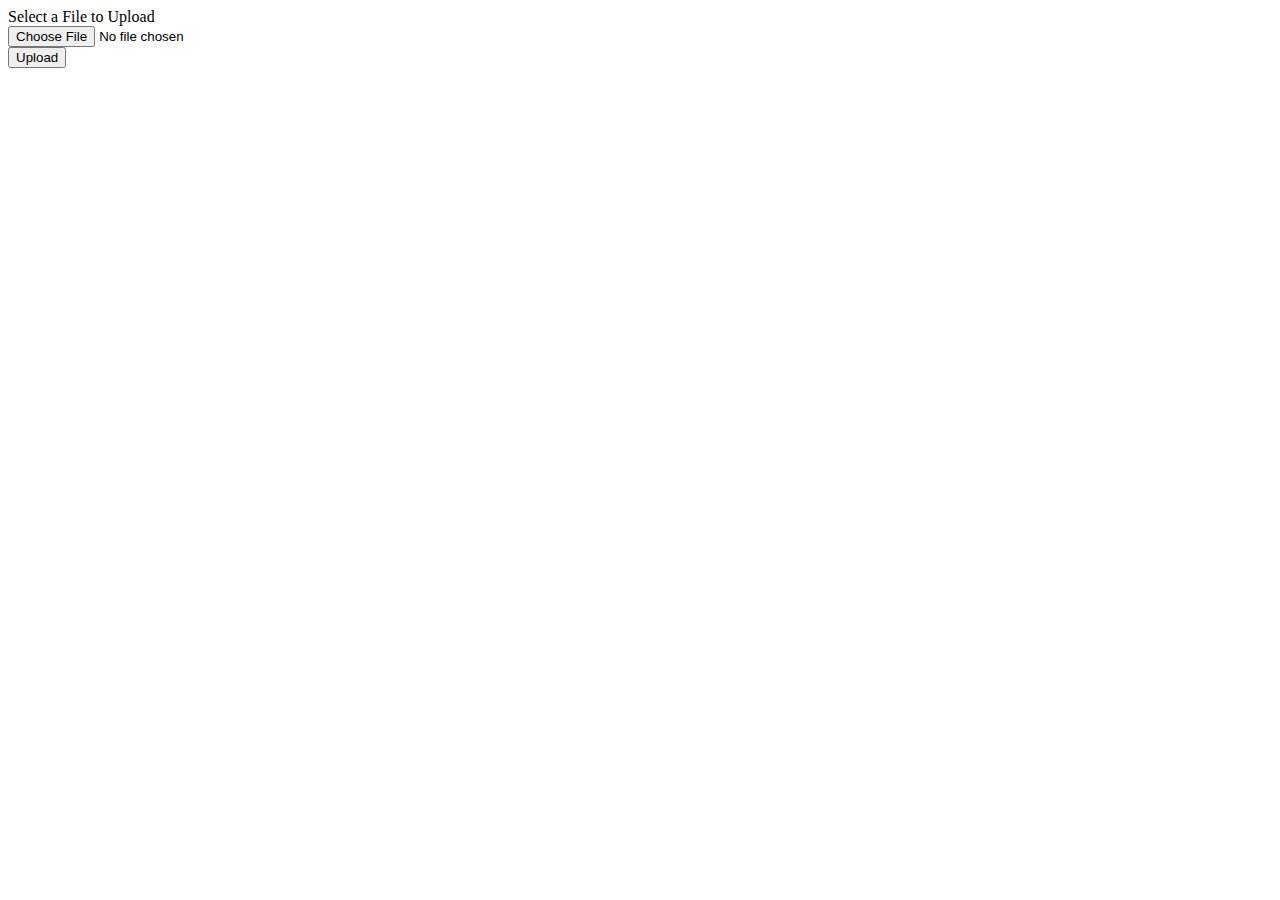
<file: source/file/html/index.html>
<!doctype html>
<html>
<head>
<meta charset="utf-8">
<title>Html5文件上传-jq22.com</title>
<script src="https://libs.baidu.com/jquery/1.11.3/jquery.min.js"></script>
<style>
</style>
</head>
<body>
<form id="form1" enctype="multipart/form-data" method="post" action="action.file">
    <div class="row">
        <label for="fileToUpload">Select a File to Upload</label><br>
        <input type="file" name="fileToUpload" id="fileToUpload" onchange="fileSelected();">
    </div>
    <div id="fileName"></div>
    <div id="fileSize"></div>
    <div id="fileType"></div>
    <div class="row">
        <input type="button" onclick="uploadFile()" value="Upload">
    </div>
    <div id="progressNumber"></div>
</form>

<script>
function fileSelected() {
    var file = document.getElementById('fileToUpload').files[0];
    if (file) {
        var fileSize = 0;
        if (file.size > 1024 * 1024)
            fileSize = (Math.round(file.size * 100 / (1024 * 1024)) / 100).toString() + 'MB';
        else
            fileSize = (Math.round(file.size * 100 / 1024) / 100).toString() + 'KB';
        document.getElementById('fileName').innerHTML = 'Name: ' + file.name;
        document.getElementById('fileSize').innerHTML = 'Size: ' + fileSize;
        document.getElementById('fileType').innerHTML = 'Type: ' + file.type;
    }
}

function uploadFile() {
    // var myForm = document.getElementById('myForm');
    // var formData = new FormData(myForm);
    var fd = new FormData();
    fd.append("fileToUpload", document.getElementById('fileToUpload').files[0]);
    var xhr = new XMLHttpRequest();
    xhr.upload.addEventListener("progress", uploadProgress, false);
    xhr.addEventListener("load", uploadComplete, false);
    xhr.addEventListener("error", uploadFailed, false);
    xhr.addEventListener("abort", uploadCanceled, false);
    xhr.open("POST", "action.file"); //修改成自己的接口
    xhr.send(fd);
}

function uploadProgress(evt) {
    if (evt.lengthComputable) {
        var percentComplete = Math.round(evt.loaded * 100 / evt.total);
        document.getElementById('progressNumber').innerHTML = percentComplete.toString() + '%';
    } else {
        document.getElementById('progressNumber').innerHTML = 'unable to compute';
    }
}

function uploadComplete(evt) {
    /* 服务器端返回响应时候触发event事件*/
    alert(evt.target.responseText);
}

function uploadFailed(evt) {
    alert("There was an error attempting to upload the file.");
}

function uploadCanceled(evt) {
    alert("The upload has been canceled by the user or the browser dropped the connection.");
}
</script>

</body>
</html>
</file>
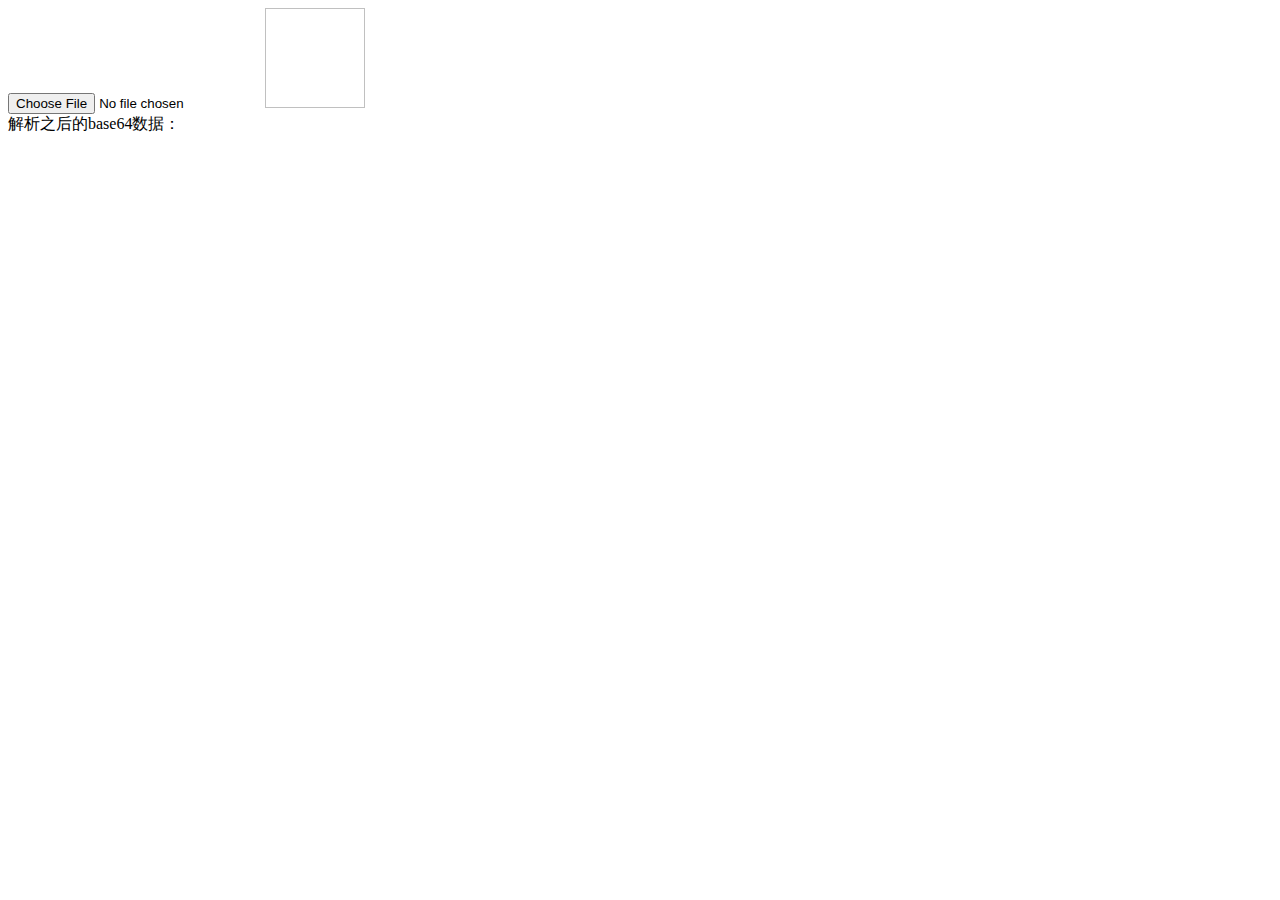
<file: source/file/html/encode.html>
<!DOCTYPE html PUBLIC "-//W3C//DTD XHTML 1.0 Transitional//EN" "http://www.w3.org/TR/xhtml1/DTD/xhtml1-transitional.dtd">
<html xmlns="http://www.w3.org/1999/xhtml">
<head>
<meta http-equiv="Content-Type" content="text/html; charset=utf-8" />
<title>简单的html5 File测试 for pic2base64</title>
<style>
</style>
<script>
    window.onload = function () {
        var input = document.getElementById("fielinput");
        var txshow = document.getElementById("txshow");
        if (typeof (FileReader) === 'undefined') {
            result.innerHTML = "抱歉，你的浏览器不支持 FileReader，请使用现代浏览器操作！";
            input.setAttribute('disabled', 'disabled');
        } else {
            input.addEventListener('change', readFile, false);
            txshow.onclick = function () { input.click(); }
        }
    }
    function readFile() {
        var file = this.files[0];
        //判断是否是图片类型
        /*if (!/image\/\w+/.test(file.type)) {
            alert("只能选择图片");
            return false;
        }*/
        var reader = new FileReader();
        reader.readAsDataURL(file);
        reader.onload = function (e) { 
			txshow.src = this.result; 
			document.getElementById("data").innerText=this.result.substring(this.result.indexOf(',')+1); 
		}
 
    
    }
 
</script>
</head>
<body>
 
<input type="file" id="fielinput" />
<img id="txshow" style="width:100px;height:100px;"/>
<br/>解析之后的base64数据：<br/>
<p id="data"></p>
</body>
</html>
</file>
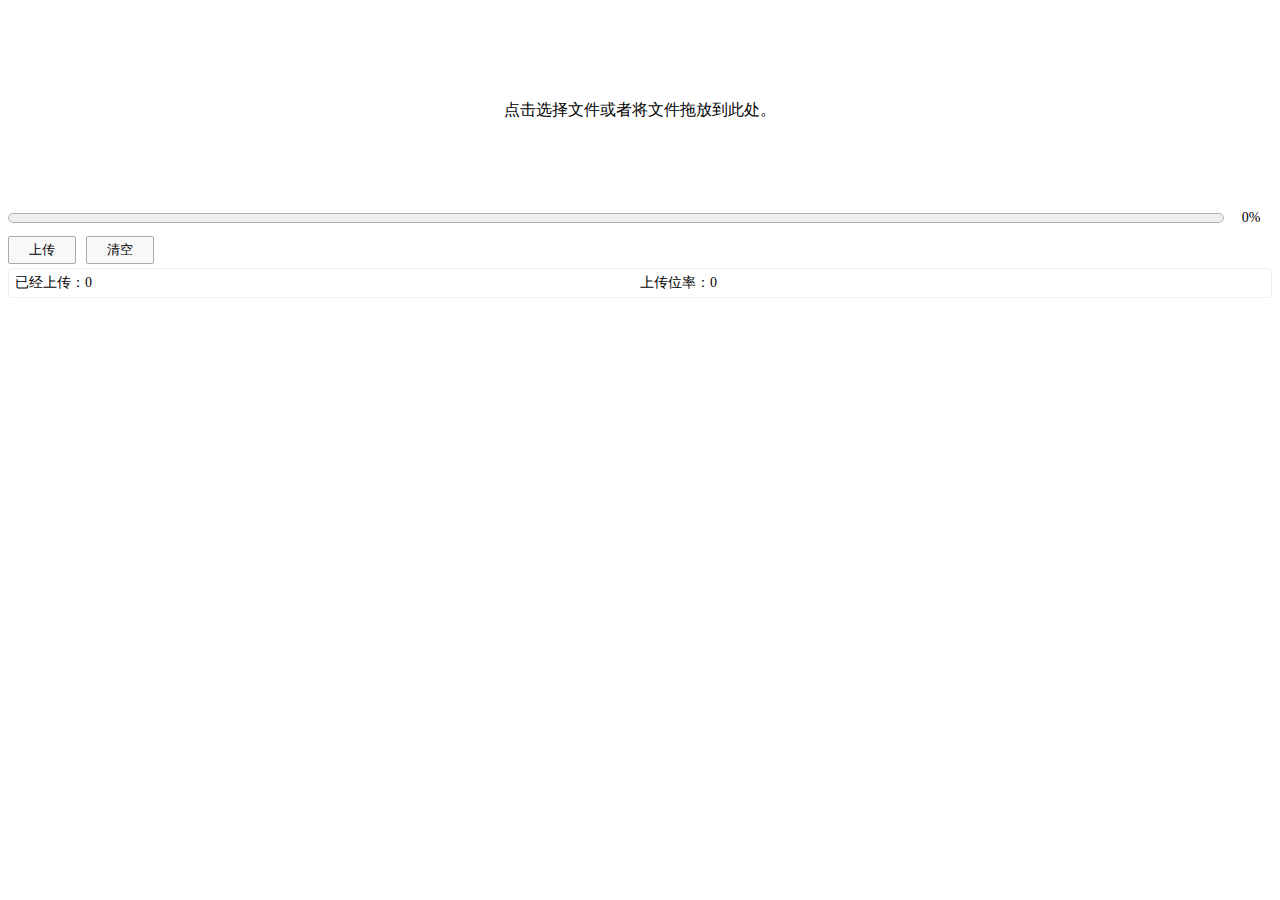
<file: thirdparty/UploadServer/html/demos/h5mobile.html>
<!DOCTYPE html>
<html>
<head>
<meta charset="UTF-8"/>
<meta name="viewport" content="width=device-width, initial-scale=1.0">
<title>H5大文件断点续传，失败重连演示-手机页面</title>
<style>
body,div {
   margin:0;
   padding:0;
}
.container {
	width: 100%;
	margin: 0 0;
	border: 0px solid #ccc;
	border-radius: 0;
}

.fileview {
	width:100%; 
	height:200px;
	box-sizing: border-box;
	text-align: center;
	position: relative;
	overflow: hidden;
	
}

.fileview .tiptext {
    display: block;
    margin-top: 100px;
}

.fileview input[type=file] {
	position: absolute;
	top: 0;
	right: 0;
	margin: 0;
	opacity: 0;
	-ms-filter: 'alpha(opacity=0)';
	font-size: 300px !important;
	direction: ltr;
	cursor: pointer;
	display: block;
}
.progressbar {
	margin: 0.5em 0.5em;
	overflow: hidden;
	position: relative;
	padding-right: 3em;
}

.progressbar .control {
	display:block;
	float:left;
	height: 20px;
	width: 100%;
}

.progressbar .text {
	display: block;
	font-size: 14px;
	line-height: 20px;
	width: 3em;
	text-align: center;
	position: absolute;
	right: 0;
	top: 0;
}

.btn-upload {
	padding: 3px 20px;
	border: 1px solid #aaa;
	height: 28px;
	line-height: 20px;
	border-radius: 2px;
	background-color: #f8f8f8;
}

.controlbar {
	margin: 0.5em 0.5em;
	overflow: hidden;
	position:relative;
}

.controlbar button {
	float:left;
	margin-right: 10px;
}

.controlbar .upload-status {
	float: left;
	width: 100%;
	margin-top: 0.3em;
	border: 1px solid #f0f0f0;
	box-sizing: border-box;
	font-size: 14px;
	padding: 5px 6px;
	border-radius: 3px;
}

.controlbar .upload-status .item{
	width: 50%;
	float: left;
}

.file-object {
	border:1px solid #f0f0f0;
	border-radus:2px;
	padding:5px 6px;
	margin-top:5px;
	margin-bottom:5px;
}

.file-object .info-row {
	overflow: hidden;
}

.file-object .info-row span {
	font-size:14px;
	display:inline-block;
}

.file-object .info-row span.rlabel {
	width:100px;
	float: left;
}

.file-object .info-row .rvalue {
    max-width: 70%;
    display: block;
    color: #004302;
    float: left;
}

.toast {
	position: absolute;
	width: 100%;
	height: 26px;
	line-height: 26px;
	padding-left: 10px;
	border: 1px solid #932d0d;
	left: 0px;
	top: 35px;
	z-index: 1000;
	background-color: #e39113;
	color: #fff;
	box-sizing: border-box;
	border-radius: 3px;
}

.upload-result {
	box-sizing: border-box;
}

</style>
<script src="js/md5.min.js"></script>
<script src="js/updsrvaddr.js"></script>
</head>
<body>
<div class="container">
	<div  id="fileview" class="fileview">
		<span class="tiptext">点击选择文件或者将文件拖放到此处。</span>
		<input id="file-upload" type="file" name="file">
	</div>

	<div class="progressbar">
		<progress value="0" max="100" id="progressbar" class="control"></progress>
		<span id="percent-label" class="text">0%</span>
	</div>
	<div class="controlbar">
		<button onclick="doupload();" id="uploadbtn" class="btn-upload">上传</button>
		<button onclick="upload_clear();" id="upload_clear" class="btn-upload">清空</button>
		
		<div class="upload-status">
			<div class="item"><span class="title">已经上传：</span><span class="value" id="finish">0</span></div>
			<div class="item"><span class="title">上传位率：</span><span class="value" id="bitrate">0</span></div>
		</div>
		<div class="toast" id="toast" style="display:none;">
			
		</div>
	</div>
	<div class="upload-result" id="upload-result">
		
	</div>
</div>
<script>
//uploadsrv_addr 变量在updsrvaddr.js定义
var resume_info_url = uploadsrv_addr+'/resume/';
var upload_file_url = uploadsrv_addr+'/upload/video';

//简单的Cookie帮助函数
function setCookie(cname,cvalue,exdays)
{
  var d = new Date();
  d.setTime(d.getTime()+(exdays*24*60*60*1000));
  var expires = "expires="+d.toGMTString();
  document.cookie = cname + "=" + cvalue + "; " + expires;
}

function getCookie(cname)
{
  var name = cname + "=";
  var ca = document.cookie.split(';');
  for(var i=0; i<ca.length; i++) 
  {
    var c = ca[i].trim();
    if (c.indexOf(name)==0) return c.substring(name.length,c.length);
  }
  return "";
}
//
//简单的文件HASH值计算，如果您不是十分考究，应该可以用于产品。
//由于计算文件HASH值用到了多种数据，因此在HYFileUploader系统范围内发生HASH冲突的可能性应该非常小，应该可以放心使用。
//获取文件的ID可以用任何算法来实现，只要保证做到同一文件的ID是相同的即可，获取的ID长度不要超过32字节
//
function getFileId (file) 
{
    //给浏览器授予一个唯一的ID用于区分不同的浏览器实例（不同机器或者相同机器不同厂家的浏览器）
	var clientid = getCookie("HUAYIUPLOAD");
	if (clientid == "") {
		//用一个随机值来做浏览器的ID，将作为文件HASH值的一部分
		var rand = parseInt(Math.random() * 1000);
		var t = (new Date()).getTime();
		clientid =rand+'T'+t;
		
		setCookie("HUAYIUPLOAD",clientid,365);
	}
	
	var info = clientid;
	if (file.lastModified)
		info += file.lastModified;
	if (file.name)
		info += file.name;
	if (file.size)
		info += file.size;
	//https://cdn.bootcss.com/blueimp-md5/2.10.0/js/md5.min.js
	var fileid = md5(info);
	return fileid;
}

//禁止浏览器打开文件的默认行为
document.addEventListener("drop",function(e){  //拖离 
	e.preventDefault();
});
document.addEventListener("dragleave",function(e){  //拖后放 
	e.preventDefault();
});
document.addEventListener("dragenter",function(e){  //拖进
	e.preventDefault();
});
document.addEventListener("dragover",function(e){  //拖来拖去  
	e.preventDefault();
});

function toast(msg)
{
	var toastDiv = document.getElementById('toast');
	if (msg) {
		toastDiv.style.display = 'block';
		toastDiv.innerHTML = msg;
	}
	else {
		toastDiv.style.display = 'none';
		toastDiv.innerHTML = '';
	}
}
function upload_clear()
{
	fileViewer.innerHTML = oldFileviewHtml;
	currentfile = null;
	if (fileupload.files.length>0) {
		fileupload.value = '';
	}
	window.fileupload = document.getElementById('file-upload');
	fileupload_attach_event();
}

Array.prototype.in_array=function(e){
	var S=String.fromCharCode(2);
	var r=new RegExp(S+e+S);
	return (r.test(S+this.join(S)+S));
};


var fileViewer = document.getElementById('fileview');
var fileupload = document.getElementById('file-upload');
var currentfile=null;
var oldFileviewHtml = fileViewer.innerHTML;
var uploadResult =document.getElementById('upload-result');
var currentRequest = null;

var handle_html5_file = function(fileobj) {         
	var video_type=["video/mp4","video/ogg"];

	//创建一个url连接,供src属性引用
	var fileurl = window.URL.createObjectURL(fileobj);
	var fileHtml = '';
	if(fileobj.type.indexOf('image') === 0){  //如果是图片
		fileHtml="<img width='100%' height='100%' src='"+fileurl+"'>";
	}else if(video_type.in_array(fileobj.type)){   //如果是规定格式内的视频                  
		fileHtml="<video width='100%' height='100%' controls='controls' src='"+fileurl+"'></video>";
	}else{ //其他格式，输出文件名
		fileHtml='<span class="tiptext">文件名:<br>'+fileobj.name+'</span>';
	}
	fileViewer.innerHTML = fileHtml;
	currentfile = fileobj;
}

fileViewer.addEventListener("drop",function (e) {
	var fileList = e.dataTransfer.files; //获取文件对象
	console.log(fileList)
	//检测是否是拖拽文件到页面的操作
	if(fileList.length == 0){
		return false;
	}
	handle_html5_file(fileList[0]);
},false);

function fileupload_attach_event() {
	fileupload.addEventListener("change",function (e) {
		if (window.File && window.FileList) {
			if (this.files.length) {
				var file = this.files[0];
				handle_html5_file(file);
			}
		}
		else {
			window.alert('抱歉，你的浏览器不支持FileAPI，请升级浏览器！');
		}
	},false);
}

var showUploadedFile = function(file) {
	//file 对象的值可以用于保存到CMS里，而不仅仅是用于显示
	var html = '<div class="file-object" >';
		html += '<div class="info-row"><span class="rlabel">文件名：</span><span class="rvalue">'+file.name+'</span></div>';
		html += '<div class="info-row"><span class="rlabel">保存路径：</span><span class="rvalue">'+file.path+'</span></div>';
		html += '<div class="info-row"><span class="rlabel">文件尺寸：</span><span class="rvalue">'+file.filesize+'</span></div>';
		html += '<div class="info-row"><span class="rlabel">访问URL：</span><span class="rvalue">'+file.url+'</span></div>';
	html += '</div>';
	//将文件信息显示在列表里
	uploadResult.innerHTML +=html;
}
	
fileupload_attach_event();

var upload_start = false;
/*
文件上传处理代码
fileObj : html5 File 对象
start_offset: 上传的数据相对于文件头的起始位置
fileid: 文件的ID，这个是上面的getFileId 函数获取的，
*/
function upload_file(fileObj,start_offset,fileid)
{
	var xhr = new XMLHttpRequest();
	var formData = new FormData();
	
	var blobfile;
	
	if(start_offset >= fileObj.size){
		return false;
	}
	
	var bitrateDiv = document.getElementById("bitrate");
	var finishDiv = document.getElementById("finish");
	var progressBar = document.getElementById('progressbar');
	var progressDiv = document.getElementById('percent-label');

	var oldTimestamp = 0;
	var oldLoadsize = 0;
	var totalFilesize = fileObj.size;
	if (totalFilesize == 0) return;
	
	var uploadProgress = function (evt) {
		if (evt.lengthComputable) {
			var uploadedSize = evt.loaded + start_offset; 
			var percentComplete = Math.round(uploadedSize * 100 / totalFilesize);

			var timestamp = (new Date()).valueOf();
			var isFinish = evt.loaded == evt.total;

			if (timestamp > oldTimestamp || isFinish) {
				var duration = timestamp - oldTimestamp;
				if (duration > 500 || isFinish) {
					var size = evt.loaded - oldLoadsize;

					var bitrate = (size * 8 / duration /1024) * 1000; //kbps
					if (bitrate > 1000)
						bitrate = Math.round(bitrate / 1000) + 'Mbps';
					else
						bitrate = Math.round(bitrate) + 'Kbps';

					var finish = evt.loaded + start_offset;

					if (finish > 1048576)
						finish = (Math.round(finish / (1048576/100)) / 100).toString() + 'MB';
					else
						finish = (Math.round(finish / (1024/100) ) / 100).toString() + 'KB';

					progressBar.value = percentComplete;
					progressDiv.innerHTML = percentComplete.toString() + '%';
					bitrateDiv.innerHTML = bitrate;
					finishDiv.innerHTML = finish;

					oldTimestamp = timestamp;
					oldLoadsize = evt.loaded;
				}
			}
		}
		else {
			progressDiv.innerHTML = 'N/A';
		}
	}
	
	xhr.onreadystatechange = function(){
　　　　if ( xhr.readyState == 4 && xhr.status == 200 ) {
　　　　　　console.log( xhr.responseText );
			   
　　　　}
		else if (xhr.status == 400) {
			
		}
　　};

	var uploadComplete = function (evt) {
		progressDiv.innerHTML = '100%';
		currentfile = null;
		upload_start = false;

		var result = JSON.parse(evt.target.responseText);
		if (result.result == 'success') {
			showUploadedFile(result.files[0]);
		}
		else {
			alert(result.msg);
		}
	}

	var uploadFailed = function (evt) {
		if (!currentfile) return;
		if (window.reconnectId) return;
		upload_start = false;
		
		toast("检测到网络故障！两秒后尝试重连...");
				
		window.reconnectId = window.setTimeout(function() {
			doupload(true);
		},2000);
	}

	var uploadCanceled = function (evt) {
		alert("上传被取消或者浏览器断开了连接！");
	}
	
	
	//设置超时时间,由于是上传大文件，因此千万不要设置超时
	//xhr.timeout = 20000;
	//xhr.ontimeout = function(event){
　　//　　alert('文件上传时间太长，服务器在规定的时间内没有响应！');
　　//}         

	xhr.overrideMimeType("application/octet-stream"); 

	var filesize = fileObj.size;
	var blob = fileObj.slice(start_offset,filesize);
	var fileOfBlob = new File([blob], fileObj.name);
	//附加的文件数据应该放在请求的前面
	formData.append('filename', fileObj.name);
	//必须将fileid信息传送给服务器，服务器只有在获得了fileid信息后才对文件做断点续传处理
	formData.append('fileid', fileid);
	//请将文件数据放在最后的域
	//formData.append("file",blob, fileObj.name);
	formData.append('file', fileOfBlob);
	
	xhr.upload.addEventListener("progress", uploadProgress, false);
	
	xhr.addEventListener("load", uploadComplete, false);
	xhr.addEventListener("error", uploadFailed, false);
	xhr.addEventListener("abort", uploadCanceled, false);
	xhr.open('POST', upload_file_url);
	//
	xhr.send(formData);
	currentRequest = xhr;
	upload_start = true;
	toast('');
}

function doupload(bReconnect) {
	if (!currentfile) {
		alert("请选择文件后再试！")
		return false;
	}
	
	if (upload_start) {
		alert("文件上传正在进行中，请稍候再点击重复长传！")
		return false;
	}
	
	var fileObj = currentfile;
	var fileid = getFileId(fileObj);
	var t = (new Date()).getTime();
	//通过以下URL获取文件的断点续传信息，必须的参数为fileid，后面追加t参数是避免浏览器缓存
	var url = resume_info_url + '?fileid='+fileid + '&t='+t;
	
	var ajax = new XMLHttpRequest();
	
	ajax.onerror = function (e) {
		if (window.reconnectId) 
			return;
		window.reconnectId = window.setTimeout(function() {
			doupload(true);
		},2000);
	};
	
	ajax.onreadystatechange = function () {
		
		if(this.readyState == 4){
			if (bReconnect) {
				//目前是重连状态，清除重连标志
				window.reconnectId = 0;
			}
		
			if (this.status == 200){
				var response = this.responseText;
				
				var result = JSON.parse(response);
				if (!result) {
					alert('服务器返回的数据不正确，可能是不兼容的服务器');
					return;
				}
				//断点续传信息返回的文件对象包含已经上传的尺寸
				var uploadedBytes = result.file && result.file.size;
				if (!result.file.finished && uploadedBytes < fileObj.size) {
					upload_file(fileObj,uploadedBytes,fileid);
				}
				else {
					//文件已经上传完成了，就不要再上传了，直接返回结果就可以了
					showUploadedFile(result.file);
					//模拟进度完成
					//var progressBar = document.getElementById('progressbar');
					//progressBar.value = 100;
				}
				
			}else {
				toast('获取文件断点续传信息失败，正在尝试重连...');
			}  
		}
	}

	ajax.open('get',url,true);
	ajax.send(null);
	currentRequest = ajax;
}
</script>
</body>
</html>
</file>
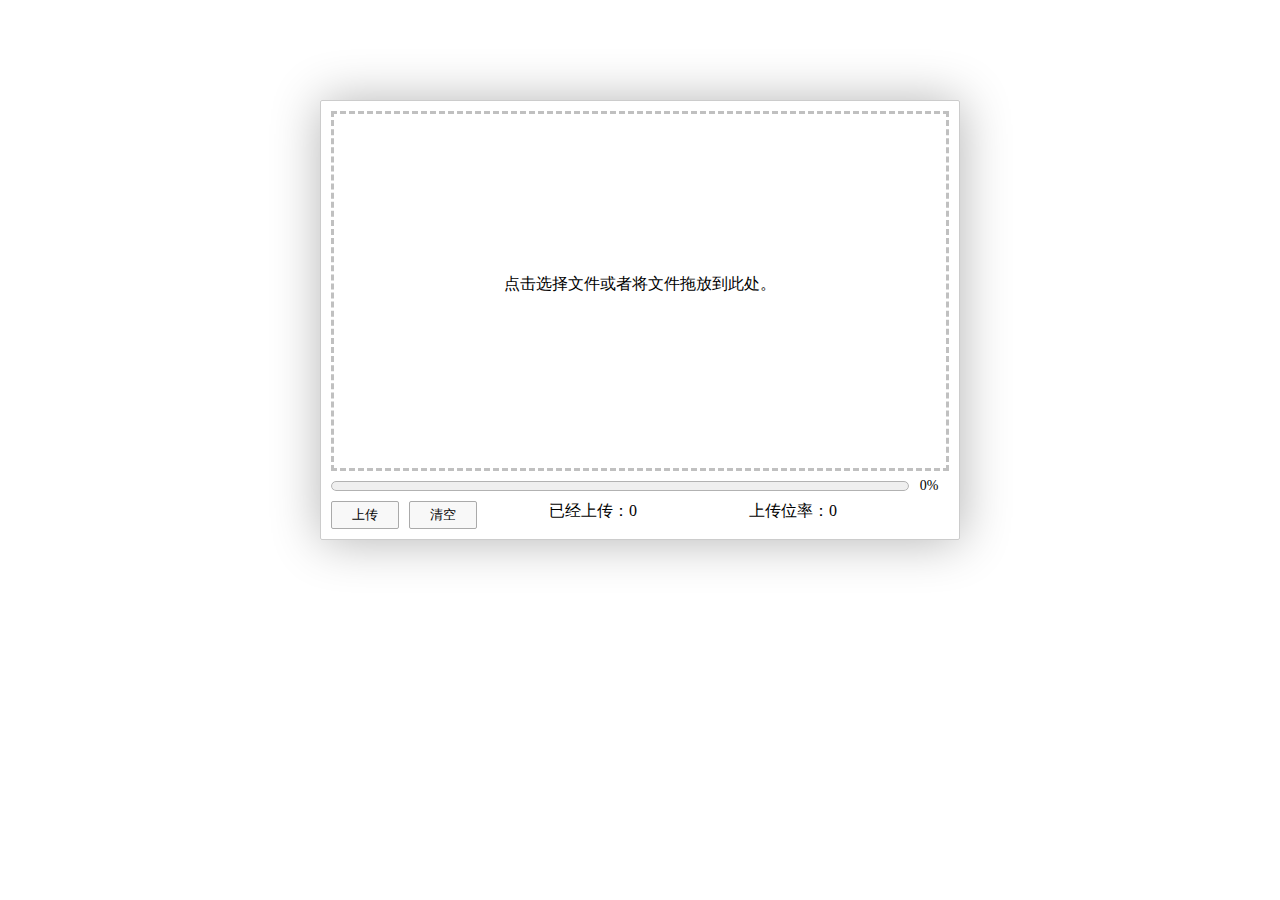
<file: thirdparty/UploadServer/html/demos/h5resume.html>
<!DOCTYPE html>
<html>
<head>
<meta charset="UTF-8"/>
<meta name="viewport" content="width=device-width, initial-scale=1.0">
<title>H5大文件断点续传，失败重连演示</title>
<style>
.container {
	width: 640px;
	margin: 100px auto 0;
	box-sizing: border-box;
	border: 1px solid #ccc;
	padding: 10px 10px;
	border-radius: 2px;
	box-shadow: 1px 1px 50px rgba(0,0,0,.3);
}

.fileview {
	border:3px dashed silver;
	width:100%; 
	height:360px;
	box-sizing: border-box;
	text-align: center;
	position: relative;
	overflow: hidden;
	
}

.fileview .tiptext {
    display: block;
    margin-top: 160px;
}

.fileview input[type=file] {
	position: absolute;
	top: 0;
	right: 0;
	margin: 0;
	opacity: 0;
	-ms-filter: 'alpha(opacity=0)';
	font-size: 300px !important;
	direction: ltr;
	cursor: pointer;
	display: block;
}
.progressbar {
	margin: 5px 0;
	overflow: hidden;
	position: relative;
	padding-right: 40px;
}

.progressbar .control {
	display:block;
	float:left;
	height: 20px;
	width: 100%;
}

.progressbar .text {
	display: block;
	font-size: 14px;
	line-height: 20px;
	width: 40px;
	text-align: center;
	position: absolute;
	right: 0;
	top: 0;
}

.btn-upload {
	padding: 3px 20px;
	border: 1px solid #aaa;
	height: 28px;
	line-height: 20px;
	border-radius: 2px;
	background-color: #f8f8f8;
}

.controlbar {
	overflow: hidden;
	position:relative;
}

.controlbar button {
	float:left;
	margin-right: 10px;
}

.controlbar .upload-status {
	float:right;
	width:400px;
}

.controlbar .upload-status .item{
	width:200px;
	float: left;
}

.file-object {
	border:1px solid #f0f0f0;
	border-radus:2px;
	padding:5px 6px;
	margin-top:5px;
	margin-bottom:5px;
}

.file-object .info-row {
	overflow: hidden;
}

.file-object .info-row span {
	font-size:14px;
	display:inline-block;
}

.file-object .info-row span.rlabel {
	width:100px;
	float: left;
}

.file-object .info-row .rvalue {
    max-width: 70%;
    display: block;
    color: #004302;
    float: left;
}

.toast {
	position: absolute;
	width: 380px;
	height: 26px;
	line-height:26px;
	padding-left:10px;
	border: 1px solid #932d0d;
	left: 160px;
	top: 0px;
	z-index: 1000;
	background-color: #e39113;
	color: #fff;
}

</style>
<script src="js/md5.min.js"></script>
<script src="js/updsrvaddr.js"></script>
</head>
<body>
<div class="container">
	<div  id="fileview" class="fileview">
		<span class="tiptext">点击选择文件或者将文件拖放到此处。</span>
		<input id="file-upload" type="file" name="file">
	</div>

	<div class="progressbar">
		<progress value="0" max="100" id="progressbar" class="control"></progress>
		<span id="percent-label" class="text">0%</span>
	</div>
	<div class="controlbar">
		<button onclick="doupload();" id="uploadbtn" class="btn-upload">上传</button>
		<button onclick="upload_clear();" id="upload_clear" class="btn-upload">清空</button>
		
		<div class="upload-status">
			<div class="item"><span class="title">已经上传：</span><span class="value" id="finish">0</span></div>
			<div class="item"><span class="title">上传位率：</span><span class="value" id="bitrate">0</span></div>
		</div>
		<div class="toast" id="toast" style="display:none;">
			
		</div>
	</div>
	<div class="upload-result" id="upload-result">
		
	</div>
</div>
<script>
//uploadsrv_addr 变量在updsrvaddr.js定义
var resume_info_url = uploadsrv_addr+'/resume/';
var upload_file_url = uploadsrv_addr+'/upload/video';

//简单的Cookie帮助函数
function setCookie(cname,cvalue,exdays)
{
  var d = new Date();
  d.setTime(d.getTime()+(exdays*24*60*60*1000));
  var expires = "expires="+d.toGMTString();
  document.cookie = cname + "=" + cvalue + "; " + expires;
}

function getCookie(cname)
{
  var name = cname + "=";
  var ca = document.cookie.split(';');
  for(var i=0; i<ca.length; i++) 
  {
    var c = ca[i].trim();
    if (c.indexOf(name)==0) return c.substring(name.length,c.length);
  }
  return "";
}
//
//简单的文件HASH值计算，如果您不是十分考究，应该可以用于产品。
//由于计算文件HASH值用到了多种数据，因此在HYFileUploader系统范围内发生HASH冲突的可能性应该非常小，应该可以放心使用。
//获取文件的ID可以用任何算法来实现，只要保证做到同一文件的ID是相同的即可，获取的ID长度不要超过32字节
//
function getFileId (file) 
{
    //给浏览器授予一个唯一的ID用于区分不同的浏览器实例（不同机器或者相同机器不同厂家的浏览器）
	var clientid = getCookie("HUAYIUPLOAD");
	if (clientid == "") {
		//用一个随机值来做浏览器的ID，将作为文件HASH值的一部分
		var rand = parseInt(Math.random() * 1000);
		var t = (new Date()).getTime();
		clientid =rand+'T'+t;
		
		setCookie("HUAYIUPLOAD",clientid,365);
	}
	
	var info = clientid;
	if (file.lastModified)
		info += file.lastModified;
	if (file.name)
		info += file.name;
	if (file.size)
		info += file.size;
	//https://cdn.bootcss.com/blueimp-md5/2.10.0/js/md5.min.js
	var fileid = md5(info);
	return fileid;
}

//禁止浏览器打开文件的默认行为
document.addEventListener("drop",function(e){  //拖离 
	e.preventDefault();
});
document.addEventListener("dragleave",function(e){  //拖后放 
	e.preventDefault();
});
document.addEventListener("dragenter",function(e){  //拖进
	e.preventDefault();
});
document.addEventListener("dragover",function(e){  //拖来拖去  
	e.preventDefault();
});

function toast(msg)
{
	var toastDiv = document.getElementById('toast');
	if (msg) {
		toastDiv.style.display = 'block';
		toastDiv.innerHTML = msg;
	}
	else {
		toastDiv.style.display = 'none';
		toastDiv.innerHTML = '';
	}
}
function upload_clear()
{
	fileViewer.innerHTML = oldFileviewHtml;
	currentfile = null;
	if (fileupload.files.length>0) {
		fileupload.value = '';
	}
	window.fileupload = document.getElementById('file-upload');
	fileupload_attach_event();
}

Array.prototype.in_array=function(e){
	var S=String.fromCharCode(2);
	var r=new RegExp(S+e+S);
	return (r.test(S+this.join(S)+S));
};


var fileViewer = document.getElementById('fileview');
var fileupload = document.getElementById('file-upload');
var currentfile=null;
var oldFileviewHtml = fileViewer.innerHTML;
var uploadResult =document.getElementById('upload-result');
var currentRequest = null;

var handle_html5_file = function(fileobj) {         
	var video_type=["video/mp4","video/ogg"];

	//创建一个url连接,供src属性引用
	var fileurl = window.URL.createObjectURL(fileobj);
	var fileHtml = '';
	if(fileobj.type.indexOf('image') === 0){  //如果是图片
		fileHtml="<img width='100%' height='100%' src='"+fileurl+"'>";
	}else if(video_type.in_array(fileobj.type)){   //如果是规定格式内的视频                  
		fileHtml="<video width='100%' height='100%' controls='controls' src='"+fileurl+"'></video>";
	}else{ //其他格式，输出文件名
		fileHtml='<span class="tiptext">文件名:<br>'+fileobj.name+'</span>';
	}
	fileViewer.innerHTML = fileHtml;
	currentfile = fileobj;
}

fileViewer.addEventListener("drop",function (e) {
	var fileList = e.dataTransfer.files; //获取文件对象
	console.log(fileList)
	//检测是否是拖拽文件到页面的操作
	if(fileList.length == 0){
		return false;
	}
	handle_html5_file(fileList[0]);
},false);

function fileupload_attach_event() {
	fileupload.addEventListener("change",function (e) {
		if (window.File && window.FileList) {
			if (this.files.length) {
				var file = this.files[0];
				handle_html5_file(file);
			}
		}
		else {
			window.alert('抱歉，你的浏览器不支持FileAPI，请升级浏览器！');
		}
	},false);
}

var showUploadedFile = function(file) {
	//file 对象的值可以用于保存到CMS里，而不仅仅是用于显示
	var html = '<div class="file-object" >';
		html += '<div class="info-row"><span class="rlabel">文件名：</span><span class="rvalue">'+file.name+'</span></div>';
		html += '<div class="info-row"><span class="rlabel">保存路径：</span><span class="rvalue">'+file.path+'</span></div>';
		html += '<div class="info-row"><span class="rlabel">文件尺寸：</span><span class="rvalue">'+file.filesize+'</span></div>';
		html += '<div class="info-row"><span class="rlabel">访问URL：</span><span class="rvalue">'+file.url+'</span></div>';
	html += '</div>';
	//将文件信息显示在列表里
	uploadResult.innerHTML +=html;
}
	
fileupload_attach_event();

var upload_start = false;
/*
文件上传处理代码
fileObj : html5 File 对象
start_offset: 上传的数据相对于文件头的起始位置
fileid: 文件的ID，这个是上面的getFileId 函数获取的，
*/
function upload_file(fileObj,start_offset,fileid)
{
	var xhr = new XMLHttpRequest();
	var formData = new FormData();
	
	var blobfile;
	
	if(start_offset >= fileObj.size){
		return false;
	}
	
	var bitrateDiv = document.getElementById("bitrate");
	var finishDiv = document.getElementById("finish");
	var progressBar = document.getElementById('progressbar');
	var progressDiv = document.getElementById('percent-label');

	var oldTimestamp = 0;
	var oldLoadsize = 0;
	var totalFilesize = fileObj.size;
	if (totalFilesize == 0) return;
	
	var uploadProgress = function (evt) {
		if (evt.lengthComputable) {
			var uploadedSize = evt.loaded + start_offset; 
			var percentComplete = Math.round(uploadedSize * 100 / totalFilesize);

			var timestamp = (new Date()).valueOf();
			var isFinish = evt.loaded == evt.total;

			if (timestamp > oldTimestamp || isFinish) {
				var duration = timestamp - oldTimestamp;
				if (duration > 500 || isFinish) {
					var size = evt.loaded - oldLoadsize;

					var bitrate = (size * 8 / duration /1024) * 1000; //kbps
					if (bitrate > 1000)
						bitrate = Math.round(bitrate / 1000) + 'Mbps';
					else
						bitrate = Math.round(bitrate) + 'Kbps';

					var finish = evt.loaded + start_offset;

					if (finish > 1048576)
						finish = (Math.round(finish / (1048576/100)) / 100).toString() + 'MB';
					else
						finish = (Math.round(finish / (1024/100) ) / 100).toString() + 'KB';

					progressBar.value = percentComplete;
					progressDiv.innerHTML = percentComplete.toString() + '%';
					bitrateDiv.innerHTML = bitrate;
					finishDiv.innerHTML = finish;

					oldTimestamp = timestamp;
					oldLoadsize = evt.loaded;
				}
			}
		}
		else {
			progressDiv.innerHTML = 'N/A';
		}
	}
	
	xhr.onreadystatechange = function(){
　　　　if ( xhr.readyState == 4 && xhr.status == 200 ) {
　　　　　　console.log( xhr.responseText );
			   
　　　　}
		else if (xhr.status == 400) {
			
		}
　　};

	var uploadComplete = function (evt) {
		progressDiv.innerHTML = '100%';
		currentfile = null;
		upload_start = false;

		var result = JSON.parse(evt.target.responseText);
		if (result.result == 'success') {
			showUploadedFile(result.files[0]);
		}
		else {
			alert(result.msg);
		}
	}

	var uploadFailed = function (evt) {
		if (!currentfile) return;
		if (window.reconnectId) return;
		upload_start = false;
		
		toast("检测到网络故障！两秒后尝试重连...");
				
		window.reconnectId = window.setTimeout(function() {
			doupload(true);
		},2000);
	}

	var uploadCanceled = function (evt) {
		alert("上传被取消或者浏览器断开了连接！");
	}
	
	
	//设置超时时间,由于是上传大文件，因此千万不要设置超时
	//xhr.timeout = 20000;
	//xhr.ontimeout = function(event){
　　//　　alert('文件上传时间太长，服务器在规定的时间内没有响应！');
　　//}         

	xhr.overrideMimeType("application/octet-stream"); 

	var filesize = fileObj.size;
	var blob = fileObj.slice(start_offset,filesize);
	var fileOfBlob = new File([blob], fileObj.name);
	//附加的文件数据应该放在请求的前面
	formData.append('filename', fileObj.name);
	//必须将fileid信息传送给服务器，服务器只有在获得了fileid信息后才对文件做断点续传处理
	formData.append('fileid', fileid);
	//请将文件数据放在最后的域
	//formData.append("file",blob, fileObj.name);
	formData.append('file', fileOfBlob);
	
	xhr.upload.addEventListener("progress", uploadProgress, false);
	
	xhr.addEventListener("load", uploadComplete, false);
	xhr.addEventListener("error", uploadFailed, false);
	xhr.addEventListener("abort", uploadCanceled, false);
	xhr.open('POST', upload_file_url);
	//
	xhr.send(formData);
	currentRequest = xhr;
	upload_start = true;
	toast('');
}

function doupload(bReconnect) {
	if (!currentfile) {
		alert("请选择文件后再试！")
		return false;
	}
	
	if (upload_start) {
		alert("文件上传正在进行中，请稍候再点击重复长传！")
		return false;
	}
	
	var fileObj = currentfile;
	var fileid = getFileId(fileObj);
	var t = (new Date()).getTime();
	//通过以下URL获取文件的断点续传信息，必须的参数为fileid，后面追加t参数是避免浏览器缓存
	var url = resume_info_url + '?fileid='+fileid + '&t='+t;
	
	var ajax = new XMLHttpRequest();
	
	ajax.onerror = function (e) {
		if (window.reconnectId) 
			return;
		window.reconnectId = window.setTimeout(function() {
			doupload(true);
		},2000);
	};
	
	ajax.onreadystatechange = function () {
		
		if(this.readyState == 4){
			if (bReconnect) {
				//目前是重连状态，清除重连标志
				window.reconnectId = 0;
			}
		
			if (this.status == 200){
				var response = this.responseText;
				
				var result = JSON.parse(response);
				if (!result) {
					alert('服务器返回的数据不正确，可能是不兼容的服务器');
					return;
				}
				//断点续传信息返回的文件对象包含已经上传的尺寸
				var uploadedBytes = result.file && result.file.size;
				if (!result.file.finished && uploadedBytes < fileObj.size) {
					upload_file(fileObj,uploadedBytes,fileid);
				}
				else {
					//文件已经上传完成了，就不要再上传了，直接返回结果就可以了
					showUploadedFile(result.file);
					//模拟进度完成
					//var progressBar = document.getElementById('progressbar');
					//progressBar.value = 100;
				}
				
			}else {
				toast('获取文件断点续传信息失败，正在尝试重连...');
			}  
		}
	}

	ajax.open('get',url,true);
	ajax.send(null);
	currentRequest = ajax;
}
</script>
</body>
</html>
</file>
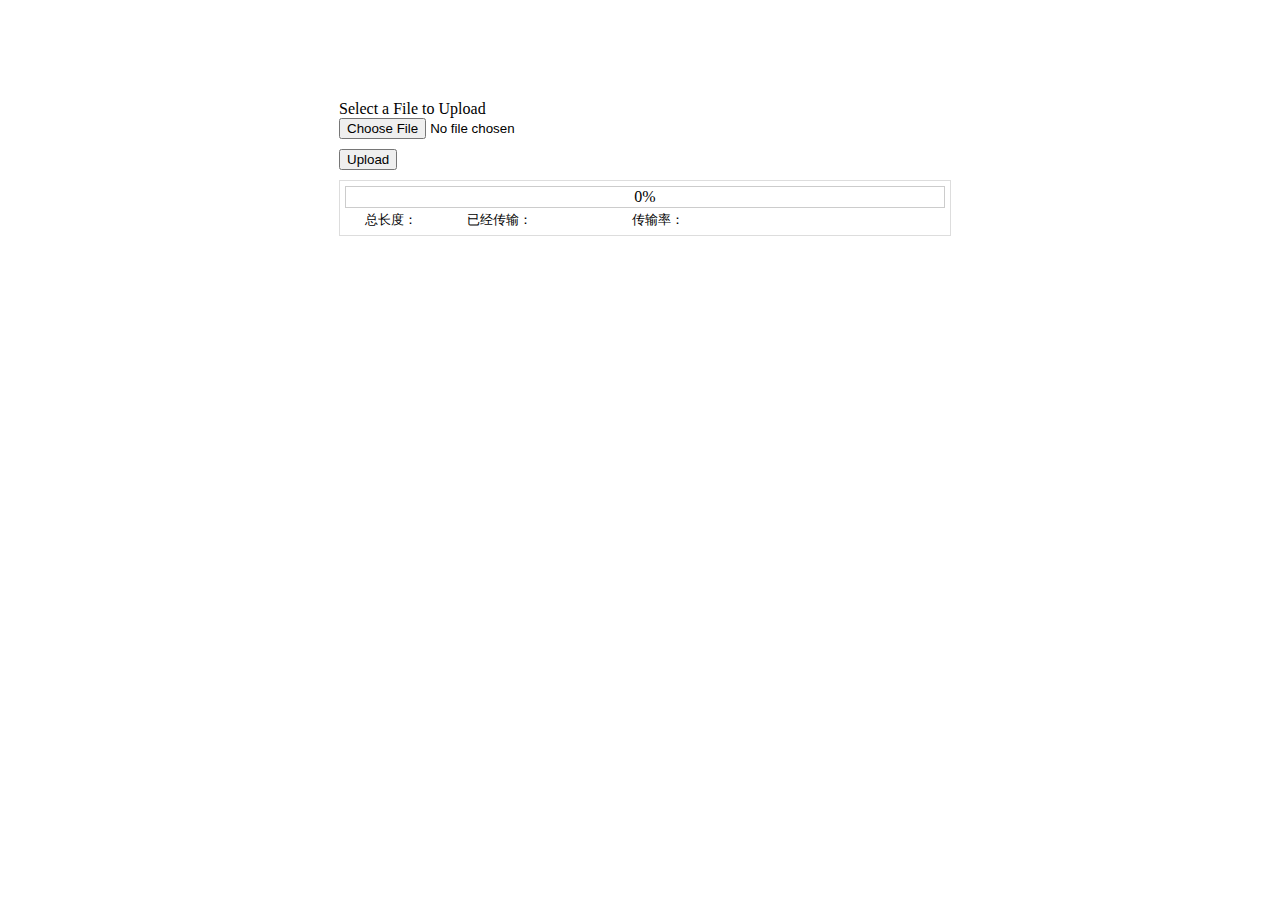
<file: thirdparty/UploadServer/html/demos/h5upload.html>
<!DOCTYPE html>
<html>
<head>
<meta http-equiv="content-type" content="text/html; charset=utf8" />
<meta http-equiv="x-ua-compatible" content="ie=8" />
<meta name="viewport" content="width=device-width, initial-scale=1.0">
<title>Upload Files using XMLHttpRequest - Minimal</title>

<style>
.container {
	width:602px;
	margin-top:100px;
	margin-left:auto;
	margin-right:auto;
}

#progresswrap {
  width:600px;
  height:44px;
  border:1px solid #ddd;
  padding:5px 5px;
}
.progressbar {
   position:relative;
   margin-left:0;
   margin-right:0;
   height:20px;
   border:1px solid #ccc;
   padding:0;      
}

.statustext {
  margin-top:0;
  
  margin-left:0;
  margin-right:0;
  height:20px;
  padding:2px 10px;
  line-height:20px;
}

.progress {
	position:relative;
	float:left;
	height:100%;
	width:80%;
	background-color:#ccf;
}


.progress.bar {
  float: left;
  width: 0;
  height: 100%;
  font-size: 12px;
  color: #ffffff;
  text-align: center;
  text-shadow: 0 -1px 0 rgba(0, 0, 0, 0.25);
  background-color: #0e90d2;
  background-image: -moz-linear-gradient(top, #149bdf, #0480be);
  background-image: -webkit-gradient(linear, 0 0, 0 100%, from(#149bdf), to(#0480be));
  background-image: -webkit-linear-gradient(top, #149bdf, #0480be);
  background-image: -o-linear-gradient(top, #149bdf, #0480be);
  background-image: linear-gradient(to bottom, #149bdf, #0480be);
  background-repeat: repeat-x;
  filter: progid:DXImageTransform.Microsoft.gradient(startColorstr='#ff149bdf', endColorstr='#ff0480be', GradientType=0);
  -webkit-box-shadow: inset 0 -1px 0 rgba(0, 0, 0, 0.15);
  -moz-box-shadow: inset 0 -1px 0 rgba(0, 0, 0, 0.15);
  box-shadow: inset 0 -1px 0 rgba(0, 0, 0, 0.15);
  -webkit-box-sizing: border-box;
  -moz-box-sizing: border-box;
  box-sizing: border-box;
  -webkit-transition: width 0.6s ease;
  -moz-transition: width 0.6s ease;
  -o-transition: width 0.6s ease;
  transition: width 0.6s ease;
}
  
.progress:after {
  clear:both;
}

.progress-text {
  z-index:100;
  position:relative;
  height:100%;
  line-height:100%;
  color:#f00;
  margin-left:auto;
  margin-right:auto;
  max-width:5em;
}

.progressbar span.text { 
	width: 100%;
	height: 20px;
	line-height: 20px;
	text-align: center;
	display: inline-block;
	z-index: 100;
	position: absolute;
	left: 0;
	top: 0;
}

.statustext span {
  margin-left:10px;
  display:block;
  float:left;
  height:20px;
  line-height:20px;
  min-width:30px;
  font-size: 13px;
}

.row {
	margin-bottom:10px;
}
 
</style>

<script src="js/updsrvaddr.js"></script>

<script type="text/javascript">
  function fileSelected() {
	var file = document.getElementById('fileToUpload').files[0]
	if (file) {
	  var fileSize = 0;
	  if (file.size > 1024 * 1024)
		fileSize = (Math.round(file.size * 100 / (1024 * 1024)) / 100).toString() + 'MB';
	  else
		fileSize = (Math.round(file.size * 100 / 1024) / 100).toString() + 'KB';

	  document.getElementById('fileName').innerHTML = 'Name: ' + file.name;
	  document.getElementById('fileSize').innerHTML = 'Size: ' + fileSize;
	  document.getElementById('fileType').innerHTML = 'Type: ' + file.type;
	}
  }

  var progressBar = null;
  var oldTimestamp = 0;
  var oldLoadsize = 0;
   //文件上传服务器地址，如果在别的Web服务器里，请用绝对地址，例如：
  var upload_url = uploadsrv_addr + "/upload/video";
  
  function uploadFile() {
	var file = document.getElementById('fileToUpload').files[0]
	if (!file) {
	  return;
	}
	
	var fileSize = 0;
	if (file.size > 1024 * 1024)
	  fileSize = (Math.round(file.size * 100 / (1024 * 1024)) / 100).toString() + 'MB';
	else
	  fileSize = (Math.round(file.size * 100 / 1024) / 100).toString() + 'KB';
	
	
	if (!progressBar) {
	  progressBar = HUAYI.ProgressBar('uploadProgress','uploadStatusBar');
	  
	}
	
	if (progressBar) {
	  progressBar.setProgress(0);
	  
	  progressBar.setTotal(fileSize);
	}
	
   var myForm = document.getElementById("form1");  
	var fd = new FormData(myForm);
	//fd.append("filecount", "1");
	fd.append("callback", "");
	fd.append("uploadway", "ajax");
   // fd.append("fileToUpload", document.getElementById('fileToUpload').files[0]); //
	var xhr = new XMLHttpRequest();
	xhr.upload.addEventListener("progress", uploadProgress, false);
	xhr.overrideMimeType("application/octet-stream"); 
	xhr.addEventListener("load", uploadComplete, false);
	xhr.addEventListener("error", uploadFailed, false);
	xhr.addEventListener("abort", uploadCanceled, false);
	xhr.open("POST", upload_url ,true);
	xhr.send(fd);
	oldTimestamp = (new Date()).valueOf();
	//setTimeout(function () {
	//  
	//},500);
  }

  function uploadProgress(evt) {
	if (evt.lengthComputable) {
	  var percentComplete = Math.round(evt.loaded * 100 / evt.total);
	  document.getElementById('progressNumber').innerHTML = percentComplete.toString() + '%';
	  progressBar.setProgress(percentComplete);
	  
	  var timestamp = (new Date()).valueOf();
	  if (timestamp > oldTimestamp) {
		var duration = timestamp - oldTimestamp;
		if (duration > 500) {
		  var size = evt.loaded - oldLoadsize;
		  
		  //if (size > 1048576)
		  //  fileSize = (Math.round(file.size * 100 / (1024 * 1024)) / 100).toString() + 'MB';
		  //else
		  //  fileSize = (Math.round(file.size * 100 / 1024) / 100).toString() + 'KB';
		  
		  var bitrate = size * 8 * 1000/ duration /1024; //kbps
		  if (bitrate > 1000)
			bitrate = Math.round(bitrate / 1000) + 'Mbps';
		  else
			bitrate = Math.round(bitrate) + 'Kbps';
		  
		  var finish = evt.loaded;
		  
		  if (finish > 1048576)
			finish = (Math.round(finish * 100 / (1024 * 1024)) / 100).toString() + 'MB';
		  else
			finish = (Math.round(finish * 100 / 1024) / 100).toString() + 'KB';
		  
		  progressBar.setStatus(finish,bitrate);
		  
		  oldTimestamp = timestamp;
		  oldLoadsize = evt.loaded;
		}
	  }
	}
	else {
	  document.getElementById('progressNumber').innerHTML = 'unable to compute';
	}
  }

  function uploadComplete(evt) {
	progressBar.setProgress(100);
	/* This event is raised when the server send back a response */
	//alert(evt.target.responseText);
  }

  function uploadFailed(evt) {
	alert("There was an error attempting to upload the file.");
  }

  function uploadCanceled(evt) {
	alert("The upload has been canceled by the user or the browser dropped the connection.");
  }
  
  
  var HUAYI = {};
  
  HUAYI.ProgressBar = function (id,statusID) {
	var getById = function(id) {
	  return typeof id === "string" ? document.getElementById(id) : id;
	},
	getByClass = function(sClass, oParent) {
	  var aClass = [];
	  var reClass = new RegExp("(^| )" + sClass + "( |$)");
	  var aElem = getByTagName("*", oParent);
	  for (var i = 0; i < aElem.length; i++) reClass.test(aElem[i].className) && aClass.push(aElem[i]);
	  if (aClass.length == 0) aClass[0] = null;
	  return aClass;
	},
	getByTagName = function(elem, obj) {
	  if (obj) return obj.getElementsByTagName(elem);
	  else return document.getElementsByTagName(elem);
	};
	
	var progressBar = getById(id);
	var progress = getByClass("progress",progressBar)[0];
	var progressText = getByClass("text",progressBar)[0];
	
	var total,finish,bitrate;
	if (statusID ) {
	  var statusBar = getById(statusID);
	  total = getByClass("total",statusBar)[0];
	  finish = getByClass("finish",statusBar)[0];
	  bitrate = getByClass("bitrate",statusBar)[0];
	}
	
	return {
	  _progress:progress,
	  _text:progressText,
	  _total:total,
	  _finish:finish,
	  _bitrate:bitrate,
	
	  setProgress: function(value) {
		if (this._progress) {
		  this._progress.style.width = value + '%';
		}
		if (this._text) {
		  this._text.innerHTML = value + '%';
		}
	  },
	  setTotal: function(value) {
		this._total.innerHTML = value;
	  },
	  setStatus:function(finish,bitrate) {
		if (this._bitrate) {
		  this._bitrate.innerHTML = bitrate;
		}
		if (this._finish) {
		  this._finish.innerHTML = finish;
		}
	  }
	}
  };
  
</script>
    

</head>
<body>
<div class="container">
  <form id="form1" enctype="multipart/form-data" method="post" action="Upload.aspx">
    <input type="hidden" name="filecount" value="1" />
    <input type="hidden" name="uploadway" value="ajax" />
    <div class="row">
      <label for="fileToUpload">Select a File to Upload</label><br />
      <input type="file" name="fileToUpload" id="fileToUpload" onchange="fileSelected();"/>
    </div>
    <div id="fileName"></div>
    <div id="fileSize"></div>
    <div id="fileType"></div>
    <div class="row">
      <input type="button" onclick="uploadFile()" value="Upload" />
    </div>
    
    <div id="progresswrap">
      <div id="uploadProgress" class="progressbar">
        <div class="progress bar">
        </div>
        <span class="text">
          0%
        </span>
      </div>
      <div id="uploadStatusBar" class="statustext">
        <span>总长度：</span><span class="total"></span>
        <span>已经传输：</span><span class="finish" style="width:80px"></span>
        <span>传输率：</span><span class="bitrate" style="width:80px"></span>
      </div>
    </div>
    
    <div id="progressNumber">
      
    </div>
  </form>
</div>
</body>
</html>
</file>
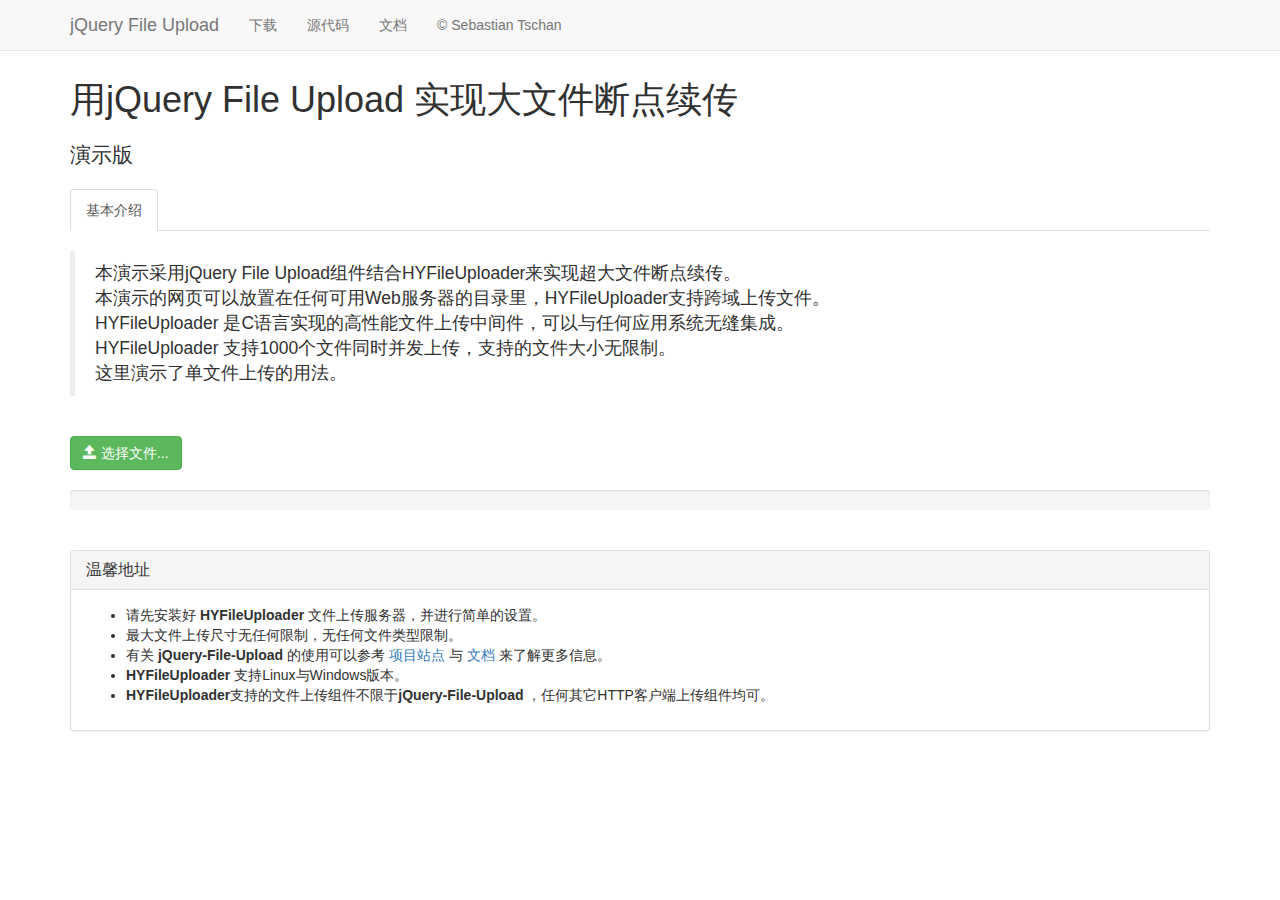
<file: thirdparty/UploadServer/html/demos/jQueryFileUpload.index.html>
<!DOCTYPE HTML>

<html lang="en">
<head>
<!--[if IE]><meta http-equiv="X-UA-Compatible" content="IE=edge,chrome=1"><![endif]-->
<meta charset="utf-8">
<title>jQuery File Upload Demo - Basic version</title>
<meta name="description" content="File Upload widget with multiple file selection, drag&amp;drop support and progress bar for jQuery. Supports cross-domain, chunked and resumable file uploads. Works with any server-side platform (PHP, Python, Ruby on Rails, Java, Node.js, Go etc.) that supports standard HTML form file uploads.">
<meta name="viewport" content="width=device-width, initial-scale=1.0">
<!-- Bootstrap styles -->
<link rel="stylesheet" href="bootstrap/css/bootstrap.min.css">
<!-- CSS to style the file input field as button and adjust the Bootstrap progress bars -->
<link rel="stylesheet" href="css/jquery.fileupload.css">
<!-- Generic page styles -->
<link rel="stylesheet" href="css/style.css">
</head>
<body>
<div class="navbar navbar-default navbar-fixed-top">
    <div class="container">
        <div class="navbar-header">
            <button type="button" class="navbar-toggle" data-toggle="collapse" data-target=".navbar-fixed-top .navbar-collapse">
                <span class="icon-bar"></span>
                <span class="icon-bar"></span>
                <span class="icon-bar"></span>
            </button>
            <a class="navbar-brand" href="https://github.com/blueimp/jQuery-File-Upload">jQuery File Upload</a>
        </div>
        <div class="navbar-collapse collapse">
            <ul class="nav navbar-nav">
                <li><a href="https://github.com/blueimp/jQuery-File-Upload/tags">下载</a></li>
                <li><a href="https://github.com/blueimp/jQuery-File-Upload">源代码</a></li>
                <li><a href="https://github.com/blueimp/jQuery-File-Upload/wiki">文档</a></li>
                <li><a href="https://blueimp.net">&copy; Sebastian Tschan</a></li>
            </ul>
        </div>
    </div>
</div>

<div class="container">
    <h1>用jQuery File Upload 实现大文件断点续传</h1>
    <h2 class="lead">演示版</h2>
    <ul class="nav nav-tabs">
        <li class="active"><a href="#this">基本介绍</a></li>
    </ul>
    <br>
    <blockquote>
        <p>本演示采用jQuery File Upload组件结合HYFileUploader来实现超大文件断点续传。<br>
        本演示的网页可以放置在任何可用Web服务器的目录里，HYFileUploader支持跨域上传文件。<br>
        HYFileUploader 是C语言实现的高性能文件上传中间件，可以与任何应用系统无缝集成。<br>
		 HYFileUploader 支持1000个文件同时并发上传，支持的文件大小无限制。<br>
		 这里演示了单文件上传的用法。
		 </p>
    </blockquote>
    <br>
    <!-- The fileinput-button span is used to style the file input field as button -->
    <span class="btn btn-success fileinput-button">
        <i class="glyphicon glyphicon-open"></i>
        <span>选择文件...</span>
        <!-- The file input field used as target for the file upload widget -->
        <input id="fileupload" type="file" name="files[]">
    </span>
    <br>
    <br>
    <!-- The global progress bar -->
    <div id="progress" class="progress">
        <div class="progress-bar progress-bar-success"></div>
    </div>
    <!-- The container for the uploaded files -->
    <div id="files" class="files"></div>
    <br>
    <div class="panel panel-default">
        <div class="panel-heading">
            <h3 class="panel-title">温馨地址</h3>
        </div>
        <div class="panel-body">
            <ul>
				<li>请先安装好 <strong>HYFileUploader</strong> 文件上传服务器，并进行简单的设置。</li>
				<li>最大文件上传尺寸无任何限制，无任何文件类型限制。</li>
				<li>有关 <strong>jQuery-File-Upload</strong> 的使用可以参考 <a href="https://github.com/blueimp/jQuery-File-Upload">项目站点</a> 与 <a href="https://github.com/blueimp/jQuery-File-Upload/wiki">文档</a> 来了解更多信息。</li>
				<li><strong>HYFileUploader</strong> 支持Linux与Windows版本。</li>
				<li><strong>HYFileUploader</strong>支持的文件上传组件不限于<strong>jQuery-File-Upload</strong> ，任何其它HTTP客户端上传组件均可。</li>
            </ul>
        </div>
    </div>
</div>
<script src="js/jquery-3.3.1.min.js"></script>
<!-- The jQuery UI widget factory, can be omitted if jQuery UI is already included -->
<script src="js/vendor/jquery.ui.widget.js"></script>
<!-- The Iframe Transport is required for browsers without support for XHR file uploads -->
<script src="js/jquery.iframe-transport.js"></script>
<!-- The basic File Upload plugin -->
<script src="js/jquery.fileupload.js"></script>
<script src="js/jquery.md5.js"></script>
<!-- Bootstrap JS is not required, but included for the responsive demo navigation -->
<script src="bootstrap/js/bootstrap.min.js"></script>
<script src="js/updsrvaddr.js"></script>

<script>
/*
这里演示了用javascript调用HYFileUploader的方法，代码源自 jQuery-File-Upload 的basic.html文件并进行了简单改造。
文件上传客户端组件是开源的，您可以自己进行更新，jquery.md5.js是javascript实现的MD5代码库，来源于网上。

断点续传思路：

1)通过浏览器选择文件，在文件上传之前计算文件的HASH值;
2)本文通过将 浏览器的cookie + 文件的修改时间 + 文件名 + 文件尺寸 的结果进行MD5来计算一个文件的HASH值;
3)浏览器的cookie 是系统在浏览器访问本DEMO站点时自动给浏览器授予的;
4)通过计算的文件HASH值向HYFileUploader查询已经上传的文件尺寸，如果没有上传过，HYFileUploader会返回0;
5)如果文件已经上传的尺寸大于0，则设置jQuery-File-Upload 的data.uploadedBytes参数，可以参见https://github.com/blueimp/jQuery-File-Upload/wiki/Chunked-file-uploads 的Resuming file uploads部分。

*/

//简单的Cookie帮助函数
function setCookie(cname,cvalue,exdays)
{
  var d = new Date();
  d.setTime(d.getTime()+(exdays*24*60*60*1000));
  var expires = "expires="+d.toGMTString();
  document.cookie = cname + "=" + cvalue + "; " + expires;
}

function getCookie(cname)
{
  var name = cname + "=";
  var ca = document.cookie.split(';');
  for(var i=0; i<ca.length; i++) 
  {
    var c = ca[i].trim();
    if (c.indexOf(name)==0) return c.substring(name.length,c.length);
  }
  return "";
}
//
//简单的文件HASH值计算，如果您不是十分考究，应该可以用于产品。
//由于计算文件HASH值用到了多种数据，因此在HYFileUploader系统范围内发生HASH冲突的可能性应该非常小，应该可以放心使用。
//
function getFileId (file) 
{
    //给浏览器授予一个唯一的ID用于区分不同的浏览器实例（不同机器或者相同机器不同厂家的浏览器）
	var clientid = getCookie("HUAYIUPLOAD");
	if (clientid == "") {
		//用一个随机值来做浏览器的ID，将作为文件HASH值的一部分
		var rand = parseInt(Math.random() * 1000);
		var t = (new Date()).getTime();
		clientid =rand+'T'+t;
		
		setCookie("HUAYIUPLOAD",clientid,365);
	}
	
	var info = clientid;
	if (file.lastModified)
		info += file.lastModified;
	if (file.name)
		info += file.name;
	if (file.size)
		info += file.size;
	
	var fileid = $.md5(info);
	return fileid;
}

$(document).ready(function () {
    'use strict';
	
    // Change this to the location of your server-side upload handler:
	var uploadserver = uploadsrv_addr;//"http://49.96.27.132:8021"
	
	var upload_video_url = uploadserver + '/upload/video';
	//获取断点续传信息的地址，/resume/ 在 HYFileUploader 里是固定的，格式为 /resume/?fileid=<File Hash>
	var resume_info_url = uploadserver+'/resume/';
	
	var showUploadedFile = function(file) {
	    //file 对象的值可以用于保存到CMS里，而不仅仅是用于显示
		var html = '<div class="file-object" >';
			html += '<div class="info-row"><span class="rlabel">文件名：</span><span class="rvalue">'+file.name+'</span></div>';
			html += '<div class="info-row"><span class="rlabel">保存路径：</span><span class="rvalue">'+file.path+'</span></div>';
			html += '<div class="info-row"><span class="rlabel">文件尺寸：</span><span class="rvalue">'+file.filesize+'</span></div>';
			html += '<div class="info-row"><span class="rlabel">访问URL：</span><span class="rvalue">'+file.url+'</span></div>';
		html += '</div>';
		//将文件信息显示在列表里
		$(html).appendTo('#files');
	}
	
    $('#fileupload').fileupload({
        url: upload_video_url,
        dataType: 'json',
		formData: {'filecount': '1','fileid':'00000001'},
		add: function (e, data) {
			var that = this;
			var fileid = getFileId(data.files[0]);
			var t = (new Date()).getTime();
			//获取断点续传信息
			$.getJSON(resume_info_url, {'fileid': fileid,'st':t}, function (result) {
				var file = result.file;
				data.uploadedBytes = file && file.size;
				
				if (!result.file.finished && data.uploadedBytes < data.files[0].size) {
					$('#progress .progress-bar').css('width', '0%');
					//原始的options.add方法将触发上传过程
					$.blueimp.fileupload.prototype.options.add.call(that, e, data);
				}
				else {
					//文件已经上传完成了，就不要再上传了，直接返回结果就可以了
					showUploadedFile(result.file);
					//模拟进度完成
					$('#progress .progress-bar').css('width', '100%');
				}
			});
		},
        done: function (e, data) {
			//HYFileUploader返回的值将保存在data.result里
            $.each(data.result.files, function (index, file) {
                showUploadedFile(file);
            });
        },
        progressall: function (e, data) {
            var progress = parseInt(data.loaded / data.total * 100, 10);
            $('#progress .progress-bar').css('width', progress + '%');
        },
		maxRetries: 100,
		retryTimeout: 500,
		fail: function (e, data) {
			// 这里用于支持断点续传，失败重连，maxRetries为失败重连的尝试词素，retryTimeout为重连的等待超时:
			var fu = $(this).data('blueimp-fileupload') || $(this).data('fileupload'),
				retries = data.context.data('retries') || 0,
				retry = function () {
					var fileid = getFileId(data.files[0]);
					var t = (new Date()).getTime();
					//不管发生什么意外，我们重新获取断点续传信息
					$.getJSON(resume_info_url, {'fileid': fileid,'st':t})
						.done(function (result) {
							var file = result.file;
							data.uploadedBytes = file && file.size;
							// clear the previous data:
							data.data = null;
							data.submit();
						})
						.fail(function () {
							fu._trigger('fail', e, data);
						});
				};
			if (data.errorThrown !== 'abort' && data.uploadedBytes < data.files[0].size && retries < fu.options.maxRetries) {
				retries += 1;
				data.context.data('retries', retries);
				window.setTimeout(retry, retries * fu.options.retryTimeout);
				return;
			}
			data.context.removeData('retries');
			//$.blueimp.fileupload.prototype
			//	.options.fail.call(this, e, data);
			if (data.uploadedBytes == data.files[0].size) {
				$('<p/>').text(data.files[0].name).appendTo('#files');
			}
		}
    }).bind('fileuploadsubmit', function (e, data) {
		var that = this;
		var fileid = getFileId(data.files[0]);
		
		data.formData = {'fileid': fileid,'filecount': '1'};	
		
		if (!data.formData.fileid) {
			return false;
		}
		
	}).bind('fileuploadfail', function(e,data) {
		data.context.removeData('retries');
	}).bind('fileuploadadd', function (e, data) {
        data.context = $('#files');
    });
});
</script>

</body>
</html>
</file>
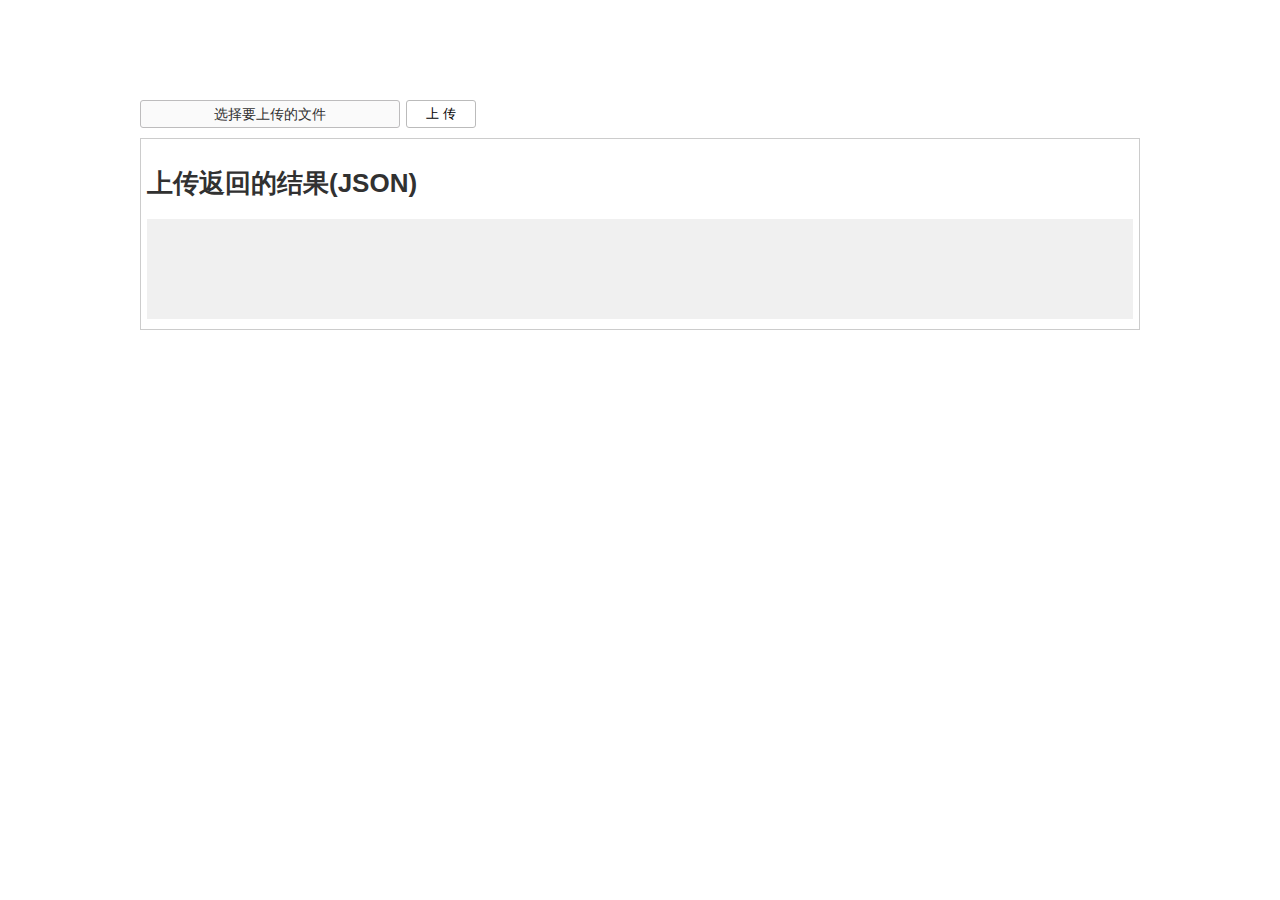
<file: thirdparty/UploadServer/html/demos/simple.html>
<!DOCTYPE html>
<html>
<head>
<meta http-equiv="Content-Type" content="text/html; charset=utf-8" />
<meta name="viewport" content="width=device-width, initial-scale=1.0">
<title>Upload Files - Simple</title>
<style>
body {
  margin:2px 0;
  padding:0px;
  color:#313131;
  font-family: "微软雅黑","Helvetica Neue", Helvetica, "PingFang SC", "Hiragino Sans GB", "Microsoft YaHei", Arial, sans-serif;
  font-size:13px;
}
  
input {
  border:1px solid #bbb;
  vertical-align:middle;
  font-size:13px;
  border-radius: 3px;
  min-width:70px;
  line-height: 20px;
  padding: 3px 6px;
  box-sizing: border-box;
}

input[type="file"] {width: 100%;}

.file-wrap{
  float: left;
  height: 28px;
  line-height: 26px;
  background: #fafafa;
  width: 260px;
  position: relative;
  border: 1px solid #bdbcbd;
  border-radius: 3px;
  margin-right: 6px;
  overflow : hidden;
  padding-left:3px;
  padding-right:3px;
  box-sizing: border-box;
}
.file-browser{
  text-align: center;
  font-size: 14px;
  height: 22px;
  line-height: 22px;
  border:0px;
  margin-left: 4px;
  margin-right: 4px;
  overflow: hidden;
  padding: 2px 0;
}

.hidefileobj{
  position: absolute;
  top: 0;
  right: 0;
  margin: 0;
  opacity: 0;
  -ms-filter: 'alpha(opacity=0)';
  filter:alpha(opacity=0);
  -moz-opacity:0;
  font-size: 200px !important;
  direction: ltr;
  cursor: pointer;
  display:block;
}

.uploadbtn {
  background-color: #fff;
  cursor:pointer;
  height: 28px;
}

form {
  margin-bottom: 0;
}
.result-view {
	padding:10px 6px;
	margin-top:10px;
	border: 1px solid #ccc;
}

.container {
  width:1000px;
  margin-left:auto;
  margin-right:auto;
  margin-top:100px;
}
#upload-result {
	min-height:100px;
	background-color: #f0f0f0;
}
</style>
<script src="js/updsrvaddr.js"></script>
<script language="javascript">
var uploadsrv_url = uploadsrv_addr + "/upload/document";
//通用的 DOM 绑定事件代码
var addEvent = function (obj,type,handle){
	try{ // Chrome、FireFox、Opera、Safari、IE9.0及其以上版本
		obj.addEventListener(type,handle,false);
	}catch(e){
		try{ // IE8.0
			obj.attachEvent('on' + type,handle);
		}catch(e){ 
			obj['on' + type] = handle;
		}
	}
}

function onFileChange(obj) {
	var fnObj = document.getElementById("filename");
	if (fnObj) {
		if (obj.value != '') {
			fnObj.innerHTML = obj.value;
			fnObj.title = obj.value;
		}
		else {
			fnObj.innerHTML = '选择要上传的文件';
			fnObj.title = '';
		}
	}
}

function onSubmit(submitBtn) {
	var fileobj = document.getElementById("fileobj");
	if (fileobj.value == '') {
		alert('请选择文件以后再上传!');
		return false;
	}
	var filename = document.getElementById("filename");
	filename.innerHTML = "正在上传文件，请稍候...";

	var fileUploadFrame = document.getElementById("iframe-upload-target");
	if (!fileUploadFrame.isBindTarget) {
		addEvent(fileUploadFrame,'load',function () {
			var _this = this;
			var iframe = fileUploadFrame;
			var result;
			var except = 0;
			
			try {
				result = iframe.contentWindow.name;
			}
			catch(e) {
				except = 1;
			}
			
			if (except) {
				//如果异常，表示跨域访问限制，则修改iframe的location为about:blank再次导致 onload 事件触发
				//再获取iframe.contentWindow.name就不会发生跨域异常了
				iframe.contentWindow.location = "about:blank";
				return;
			}
			//重置iframe的name便于下次再用
			iframe.contentWindow.name = 'iframe-upload-target';
			
			filename.innerHTML = "上传完成，点击上传其它文件";
			fileobj.style.display = 'block';
			submitBtn.removeAttribute('disabled');
			submitBtn.style.color = "#111";
			//在这里分析上传结果哦
			document.getElementById("upload-result").innerHTML = result;
		});
		//加了一个自定义成员避免再次绑定事件
		fileUploadFrame.isBindTarget = true;
	}

	fileobj.form.action=uploadsrv_url;
	fileobj.form.target = 'iframe-upload-target';
	fileobj.style.display = 'none';
	submitBtn.disabled = 'disabled';
	submitBtn.style.color = "#ccc";
	submitBtn.form.submit();
	
	return false;
}

</script>
</head>
<body>
<div class="container">
	<form action="/upload/document" method="post" enctype="multipart/form-data" name="hxform" target="upload-result">
	  <input name="filecount" type="hidden" value="1">
	  <input name="uploadway" type="hidden" value="iframe">
	  <div class="file-wrap">
		<div class="file-browser" id="filename">选择要上传的文件</div>
		<input type="file" class="hidefileobj" name="file" id="fileobj" onchange="onFileChange(this);">
	  </div>
	  <input type="button" value="上 传" class="uploadbtn" onclick="return onSubmit(this);">
	</form>
	<div class="result-view">
	<h1>上传返回的结果(JSON)</h1>
	<div id="upload-result"></div>
	</div>
</div>
<!-- 一个隐藏的iframe来接收上传结果 -->
<iframe name="iframe-upload-target" id="iframe-upload-target" style="display:none;width:0px;height:0px;"></iframe>
</body>
</html>
</file>
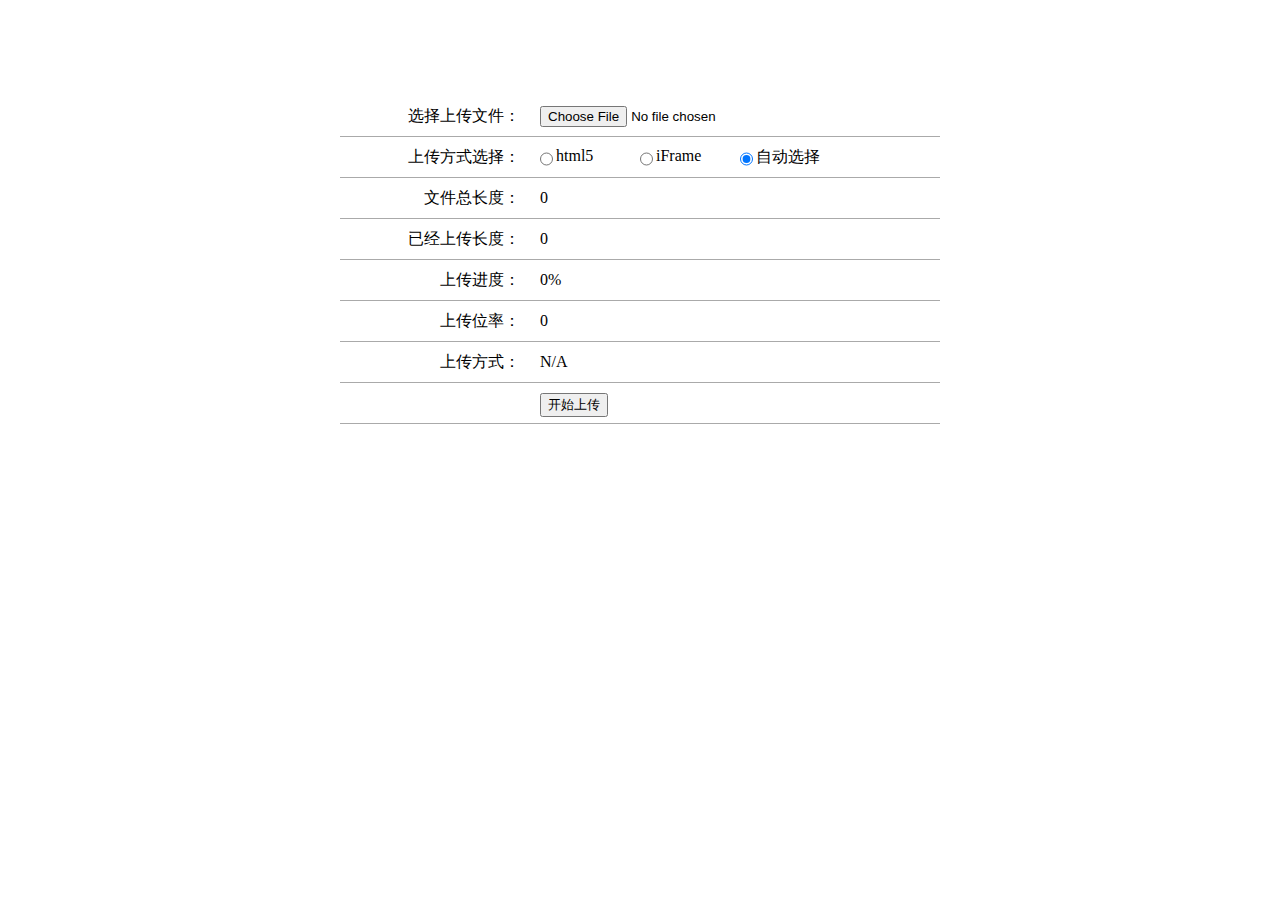
<file: thirdparty/UploadServer/html/demos/upload.html>
<!DOCTYPE html>
<html>
<head>
<meta http-equiv="Content-Type" content="text/html; charset=utf-8" />
<meta name="viewport" content="width=device-width, initial-scale=1.0">
<title>Upload Files - Minimal</title>
<style>
.container {
  width:600px;
  margin-left:auto;
  margin-right:auto;
  margin-top:100px;
}
.row {
  height:24px;
  padding:6px 10px 6px 20px;
  margin-bottom:4px;
  border-bottom:1px solid #aaa;
  overflow: auto;
}

.row label, .row input, .row div {
  float:left;
  height:100%;
}

.row label {
  width:160px;
  text-align:right;
}

.row input, .row div {
  margin-left:20px;
}
  
.row div {
  width:100px;
}
.row .title {
  width:160px;
  text-align:right;
  display:inline-block;
}

.row .value {
  width:160px;
  padding-left:20px;
  display:inline-block;
}
  
.row input[type=button],.row input[type=file] {
  height: 24px;
  line-height: 20px;
}
.row .ctrl-group {
	width: 360px;
   float: left;
   margin-left: 0;
}

.row .ctrl-group>div {
	margin-left: 0;
}

.row .ctrl-group input[type="radio"] {
    margin-top: 0;
    height: 24px;
}

</style>
<script src="js/updsrvaddr.js"></script>
<script type="text/javascript">
//上传地址,根据需要可以修改的
var upload_url = uploadsrv_addr + "/upload";

var browser = navigator.userAgent.toLowerCase();
var msie_ver = 999999;
var pos = browser.indexOf('msie ');
if (pos > 0) {
	msie_ver = parseInt(browser.substr(pos+5,3));
}

function fileSelected() {
	var fileInput = document.getElementById('fileToUpload');
	if (fileInput.files) {
		var file = fileInput.files[0]
		var fileSize = 0;
		if (file.size > 1048576)
			fileSize = (Math.round(file.size / (1048576/100)) / 100).toString() + 'MB';
		else
			fileSize = (Math.round(file.size / (1024/100)) / 100).toString() + 'KB';

		document.getElementById('total').innerHTML = fileSize;
	}
}

var parse_json = function (str) {
	var jsonObj;

	if (window.JSON && window.JSON.parse) {
		jsonObj = window.JSON.parse(str);
	}
	else {
		jsonObj = eval('(' + str + ')');
	}
	return jsonObj;
}

var show_upload_result = function (result)
{
	var resultObj = parse_json(result);

	if (typeof(resultObj) == 'object') {
		var msg = "文件上传完成,服务器返回：<br />";

		for (var i= 0; i < resultObj.files.length; i ++) {
			msg +='<span>源文件名:</span> <span>' + resultObj.files[i].file + '</span><br />' + 
				'<span>物理路径:</span> <span>' + resultObj.files[i].path + '</span><br />' + 
				'<span>访问URL:</span> <span>' + resultObj.files[i].url + '</span><br />' + 
				'<span>文件尺寸:</span> <span>' + resultObj.files[i].filesize;
			if ( i != resultObj.files.length - 1) {
				msg += '<br/>------------------------<br/>';
			}
		}

		document.getElementById('result-view').innerHTML = msg;
	}
}

/*
这个函数实现了HTML5方式上传文件，这是当前的主流趋势，这种方式支持Chrome、Firefox等现代浏览器
MSIE浏览器需要IE9或以上才能支持。
*/
function uploadfile_html5(fileInput) {
	if (!fileInput.files || fileInput.files.length == 0) {
		alert('请选择文件后在上传!');
		return;
	}
	var file = fileInput.files[0]
	var myForm = document.getElementById("form1");
	myForm.filecount.value = fileInput.files.length;
	myForm.uploadway.value = 'ajax';

	var oldTimestamp = 0;
	var oldLoadsize = 0;
	var progressDiv = document.getElementById("progress");
	var bitrateDiv = document.getElementById("bitrate");
	var finishDiv = document.getElementById("finish");

	var uploadProgress = function (evt) {
		if (evt.lengthComputable) {
			var percentComplete = Math.round(evt.loaded * 100 / evt.total);

			var timestamp = (new Date()).valueOf();
			var isFinish = evt.loaded == evt.total;

			if (timestamp > oldTimestamp || isFinish) {
				var duration = timestamp - oldTimestamp;
				if (duration > 500 || isFinish) {
					var size = evt.loaded - oldLoadsize;

					var bitrate = (size * 8 / duration /1024) * 1000; //kbps
					if (bitrate > 1000)
						bitrate = Math.round(bitrate / 1000) + 'Mbps';
					else
						bitrate = Math.round(bitrate) + 'Kbps';

					var finish = evt.loaded;

					if (finish > 1048576)
						finish = (Math.round(finish / (1048576/100)) / 100).toString() + 'MB';
					else
						finish = (Math.round(finish / (1024/100) ) / 100).toString() + 'KB';

					progressDiv.innerHTML = percentComplete.toString() + '%';
					bitrateDiv.innerHTML = bitrate;
					finishDiv.innerHTML = finish;

					oldTimestamp = timestamp;
					oldLoadsize = evt.loaded;
				}
			}
		}
		else {
			document.getElementById('progress').innerHTML = 'unable to compute';
		}
	};

	var uploadComplete = function (evt) {
		progressDiv.innerHTML = '100%';

		show_upload_result(evt.target.responseText);
		myForm.reset();
	}

	var uploadFailed = function (evt) {
		alert("上传文件失败！");
	}

	var uploadCanceled = function (evt) {
		alert("上传被取消或者浏览器断开了连接！");
	}

	var fd = new FormData(myForm);

	var xhr = new XMLHttpRequest();
	xhr.upload.addEventListener("progress", uploadProgress, false);
	xhr.overrideMimeType("application/octet-stream"); 
	xhr.addEventListener("load", uploadComplete, false);
	xhr.addEventListener("error", uploadFailed, false);
	xhr.addEventListener("abort", uploadCanceled, false);
	xhr.open("POST", upload_url,true);
	xhr.send(fd);

	oldTimestamp = (new Date()).valueOf();
}

/*

这个函数实现了iframe方式上传数据
由于IE8 或者其它早期的浏览器并不支持FormData数据传送，因此，就采用原始的表单提交数据的方式来上传文件
由于要实现界面无刷新上传文件数，因此首先必须将form的target指向一个iframe，这样，主界面在上传完成后不会被
替换为上传结果的响应页。

文件服务器对上传结果的响应是JSON格式的数据，当服务器端判断是iframe方式上传时，则将结果JSON数据进行简单的
包装，发送给这个iframe。
由于网页向iframe提取数据可能会存在跨域访问的问题，因此，上传服务器进行了一些特殊的处理，即在发向iframe的
数据进行了javascript调用，修改了iframe的name属性，将JSON结果赋值给iframe的name属性，然后上传网页通过获取
iframe的name属性来获得JSON结果。

*/
function uploadfile_iframe(fileInput) {

	var addEvent = function (obj,type,handle){
		try{ // Chrome、FireFox、Opera、Safari、IE9.0及其以上版本
			obj.addEventListener(type,handle,false);
		}catch(e){
			try{ // IE8.0
				obj.attachEvent('on' + type,handle);
			}catch(e){ 
				obj['on' + type] = handle;
			}
		}
	}

	var createXMLHttpRequest = function() {
		var request = false;
		if (window.XDomainRequest) {
			request = new XDomainRequest();
		}
		else if(window.XMLHttpRequest) {
			request = new XMLHttpRequest();
		} else if(window.ActiveXObject) {
			var versions = ['Microsoft.XMLHTTP', 'MSXML.XMLHTTP', 'Microsoft.XMLHTTP', 'Msxml2.XMLHTTP.7.0', 'Msxml2.XMLHTTP.6.0', 'Msxml2.XMLHTTP.5.0', 'Msxml2.XMLHTTP.4.0', 'MSXML2.XMLHTTP.3.0', 'MSXML2.XMLHTTP'];
			for(var i=0, icount=versions.length; i<icount; i++) {
				try {
					request = new ActiveXObject(versions[i]);
					if(request) {
						return request;
					}
				} catch(e) {}
			}
		}
		return request;
	}

	var myForm = document.getElementById("form1");
	var fileUploadFrame = document.getElementById("iframe-upload-target");

	var timerId = 0;

	var progressDiv = document.getElementById("progress");
	var bitrateDiv = document.getElementById("bitrate");
	var finishDiv = document.getElementById("finish");
	//用window变量来作为全局变量避免闭包问题
	window.total_filesize = 0; 

	fileUploadFrame.contentWindow.name = "iframe-upload-target";
	//文件上传完毕后，将调用这个事件
	if (!fileUploadFrame.getAttribute('load-event')) {
		addEvent(fileUploadFrame,'load',function () {
			var result;
			//这里的代码是为了实现跨域访问iframe的name属性，IE8目前可能没有跨域问题，但Chrome、Firefox等浏览器有
			var _this = this;
			var iframe = fileUploadFrame;

			if (timerid) {
				clearInterval(timerid);
				timerid = 0;
				myForm.reset();
			}

			var except = 0;
			//如果是跨域，将会导致异常发生
			try {
				result = iframe.contentWindow.name;
			}
			catch(e) {
				except = 1;
			}

			if (except) {
				//如果异常，表示跨域访问限制，则修改iframe的location为about:blank再次导致 onload 事件触发
				//再获取iframe.contentWindow.name就不会发生跨域异常了
				iframe.contentWindow.location = "about:blank";
				return;
			}

			progressDiv.innerHTML = '100%';
			finishDiv.innerHTML = window.total_filesize;

			//保存或显示最后结果
			show_upload_result(result);
		});
		fileUploadFrame.setAttribute('load-event','true');
	}

	myForm.filecount.value = 1;
	myForm.uploadway.value = 'iframe';
	//向上传服务器传递一个fileid参数用于后续的时间事件查询进度，fileid的值是自定义的，只要保证没有冲突即可
	var fileid = '?fileid='+ (new Date()).valueOf();
	//获得URL用于查询进度
	var url = upload_url;
	var host_end = url.indexOf('/upload');
	var progress_url = url.substr(0,host_end) + '/getprogress' + fileid;

	myForm.action = upload_url + fileid;

	var oldTimestamp = 0;
	var oldLoadsize = 0;

	var updateProgress = function (responseText) {
		var retObj = parse_json(responseText);

		if (typeof (retObj) == 'object') {
			var total = parseInt(retObj.total);
			var finish = parseInt(retObj.finish);

			if (!window.total_filesize) {

				var fileSize = 0;

				if (total > 1048576)
					fileSize = (Math.round(total / (1048576/100) ) / 100).toString() + 'MB';
				else
					fileSize = (Math.round(total / (1024/100) ) / 100).toString() + 'KB';

				document.getElementById('total').innerHTML = fileSize;

				window.total_filesize = fileSize;
			}

			if (!total || total < 100) total = 100;
			var percent = Math.round(finish / (total/100) );

			var timestamp = (new Date()).valueOf();

			var duration = timestamp - oldTimestamp;
			if (duration > 500) {
				var size = finish - oldLoadsize;
				var bitrate = size * 8 * 1000/ duration /1024; //kbps
				if (bitrate > 1000)
					bitrate = Math.round(bitrate / 1000) + 'Mbps';
				else
					bitrate = Math.round(bitrate) + 'Kbps';

				oldTimestamp = timestamp;
				oldLoadsize = finish;

				if (finish > 1048576)
					finish = (Math.round(finish/ (1048576/100))/100).toString() + 'MB';
				else
					finish = (Math.round(finish/ (1024/100))/100).toString() + 'KB';

				progressDiv.innerHTML = percent.toString() + '%';
				bitrateDiv.innerHTML = bitrate;
				finishDiv.innerHTML = finish;
			}
		}
	}

	var in_progress = false;
	var progressReq = createXMLHttpRequest();

	//这个时间事件用于查询进度与上传数据数量
	timerid = window.setInterval(function () {

		if (in_progress)
			return;

		if (!progressReq)
			progressReq = createXMLHttpRequest(); 

		if (window.XDomainRequest) {
			//IE8 XDomainRequest 没有onreadystatechange事件
			progressReq.onload = function () { //
				updateProgress(this.responseText);
				in_progress = false;
			}
		}
		else {
			progressReq.onreadystatechange = function () {  
				if (this.readyState == 4 && this.status == 200) {
					//4: 请求已完成，且响应已就绪
					updateProgress(this.responseText);
					in_progress = false;
					if (msie_ver == 7) {
						//IE7 不能重用对象，每次请求都需要重新创建对象
						progressReq = null;
					}
				}
			}
		}

		in_progress = true;
		if(window.XMLHttpRequest) {
			//TODO:IE7 可能出现跨域拒绝访问
			progressReq.open('GET', progress_url + '&time='+(new Date()).valueOf());
			progressReq.send(null);
		} else {
			progressReq.open("GET", progress_url + '&time='+(new Date()).valueOf(),true);
			progressReq.send();
		}
	},500);

	myForm.submit();
}

function onUploadFile(btn)
{
	var fileInput = document.getElementById('fileToUpload');
	if (fileInput.value == '') {
		alert('请选择文件以后再上传!');
		return false;
	}

	var uploadWay = document.getElementById('form1').uploadmethodSelect.value;
	
	if (uploadWay != 'iframe' && typeof (window.FormData) == 'function') {
		//支持HTML5 FormData 表示是新的浏览器
		document.getElementById('uploadmethod').innerHTML = 'HTML5';
		uploadfile_html5(fileInput);
	}
	else {
		//哎！继续用老旧浏览器
		document.getElementById('uploadmethod').innerHTML = 'IFRAME';
		uploadfile_iframe(fileInput);
	}
}

</script>
</head>
<body>
<div class="container">
<form id="form1" enctype="multipart/form-data" method="post" action="" target="iframe-upload-target">
  <input type="hidden" name="filecount" value="1" />
  <input type="hidden" name="uploadway" value="ajax" />
  <div class="row">
    <label for="fileToUpload">选择上传文件：</label>
    <input type="file" name="fileToUpload" id="fileToUpload" onchange="fileSelected();"/>
  </div>
  <div class="row">
    <label for="uploadway">上传方式选择：</label>
    <div class="ctrl-group">
		<div><input type="radio" name="uploadmethodSelect" id="uploadmethod-html5" value="html5"/>html5</div>
		<div><input type="radio" name="uploadmethodSelect" id="uploadmethod-iframe"  value="iframe"/>iFrame</div>
		<div><input type="radio" name="uploadmethodSelect" id="uploadmethod-auto"  value="auto"/ checked>自动选择</div>
	</div>
  </div>
  <div class="row"><span class="title">文件总长度：</span><span class="value" id="total">0</span></div>
  <div class="row"><span class="title">已经上传长度：</span><span class="value" id="finish">0</span></div>
  <div class="row"><span class="title">上传进度：</span><span class="value" id="progress">0%</span></div>
  <div class="row"><span class="title">上传位率：</span><span class="value" id="bitrate">0</span></div>
  <div class="row"><span class="title">上传方式：</span><span class="value" id="uploadmethod">N/A</span></div>
  <div class="row">
    <label >&nbsp;</label> <input type="button" onclick="onUploadFile(this)" value="开始上传" />
  </div>
  <div id="result-view">
  </div>
</form>
</div>
<iframe src="about:blank" width="200" height="1000" style="display:none" name="iframe-upload-target" id="iframe-upload-target"></iframe>
</body>
</html>
</file>
<file: thirdparty/UploadServer/html/demos/css/style.css>
@charset "UTF-8";

body {
	padding-top: 60px;
    font-family: "Microsoft YaHei", 微软雅黑, "Helvetica Neue", Helvetica, PingFangSC-Regular, "PingFang SC", "Hiragino Sans GB", Arial, sans-serif;
    color: rgb(49, 49, 49);
    text-rendering: optimizeLegibility;
    -webkit-font-smoothing: antialiased;
    text-size-adjust: 100%;
    -webkit-tap-highlight-color: rgba(0, 0, 0, 0);
    position: relative;
}

.file-object {
	border: 1px solid #aca5a5;
    padding: 5px 6px;
    border-radius: 3px;
	margin-bottom: 8px;
}

.file-object .info-row {
	line-height: 22px;
    padding: 2px 2px;
	overflow: hidden;
}


.file-object .info-row .rlabel{
	width: 100px;
	display: block;
	color: #004302;
	float:left;
}


.file-object .info-row .rvalue{
	max-width: 100%;
	display: block;
	color: #004302;
	float:left;
}
</file>
